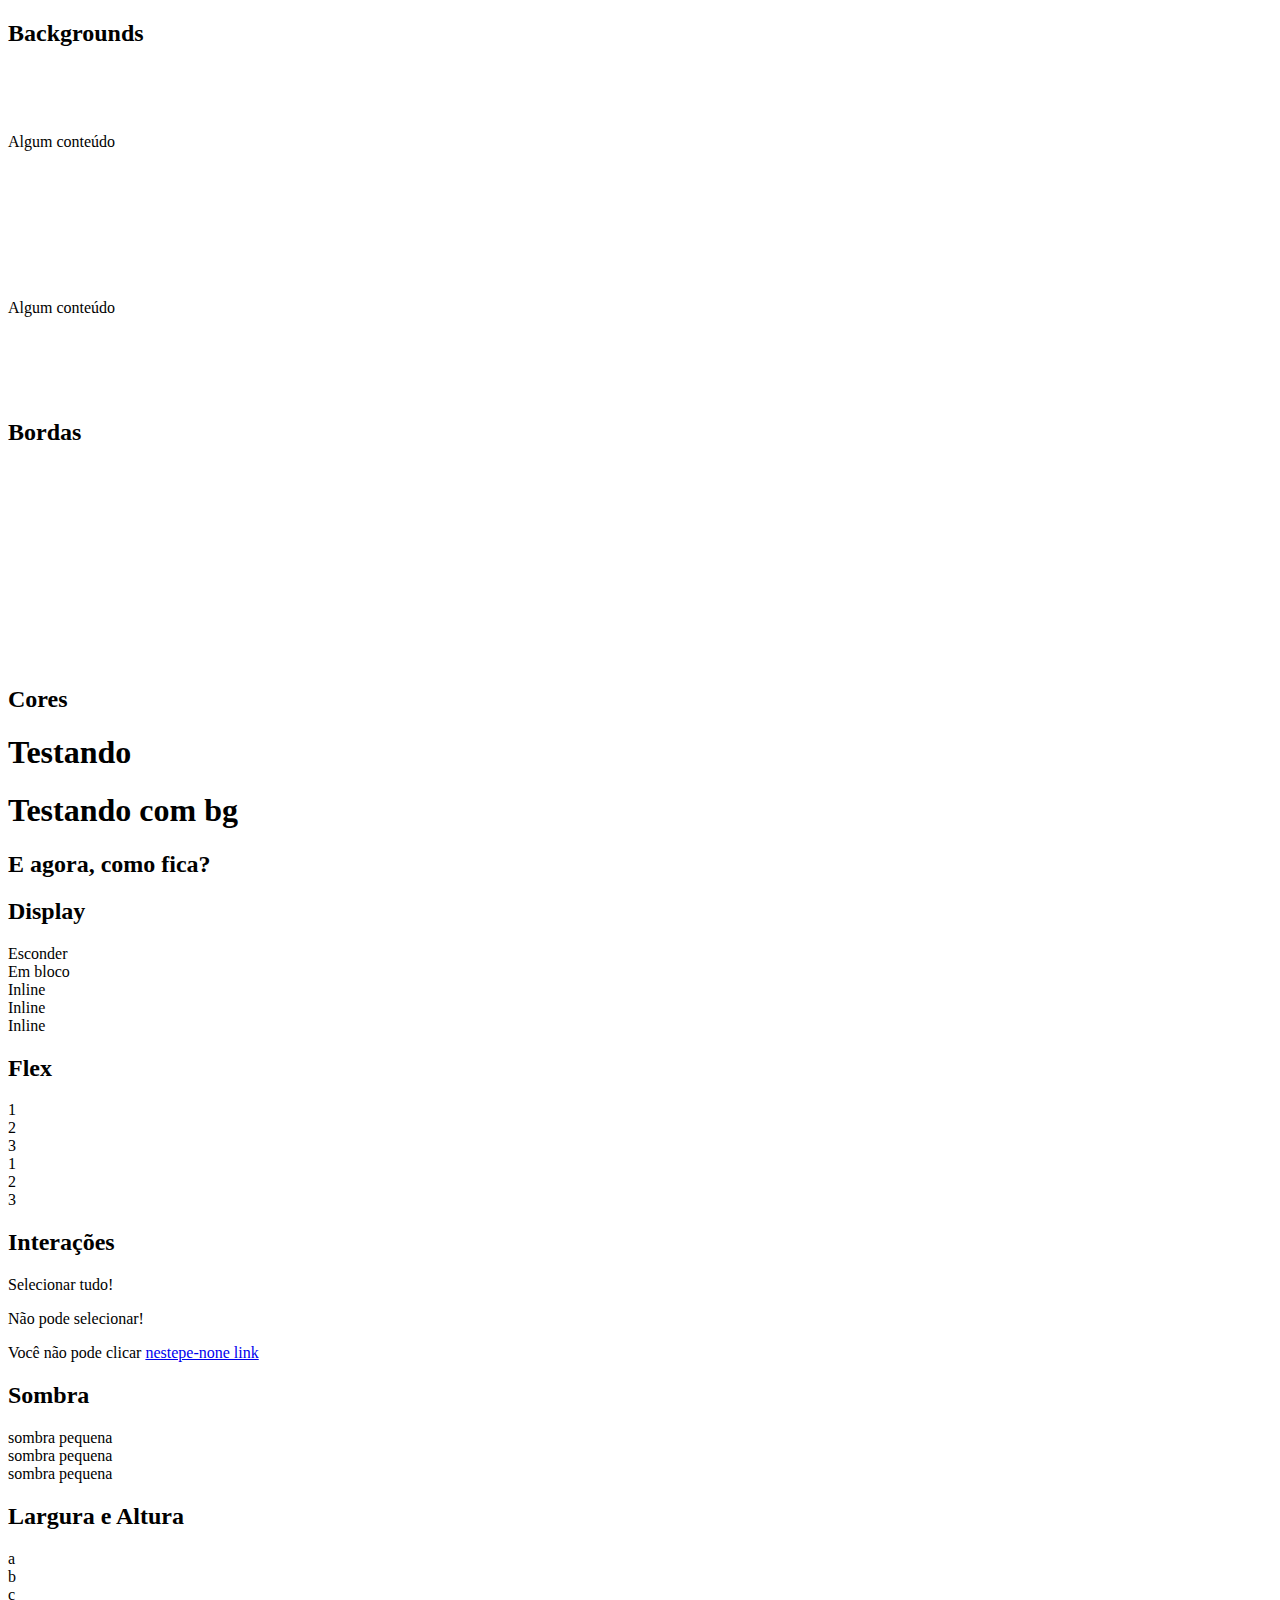
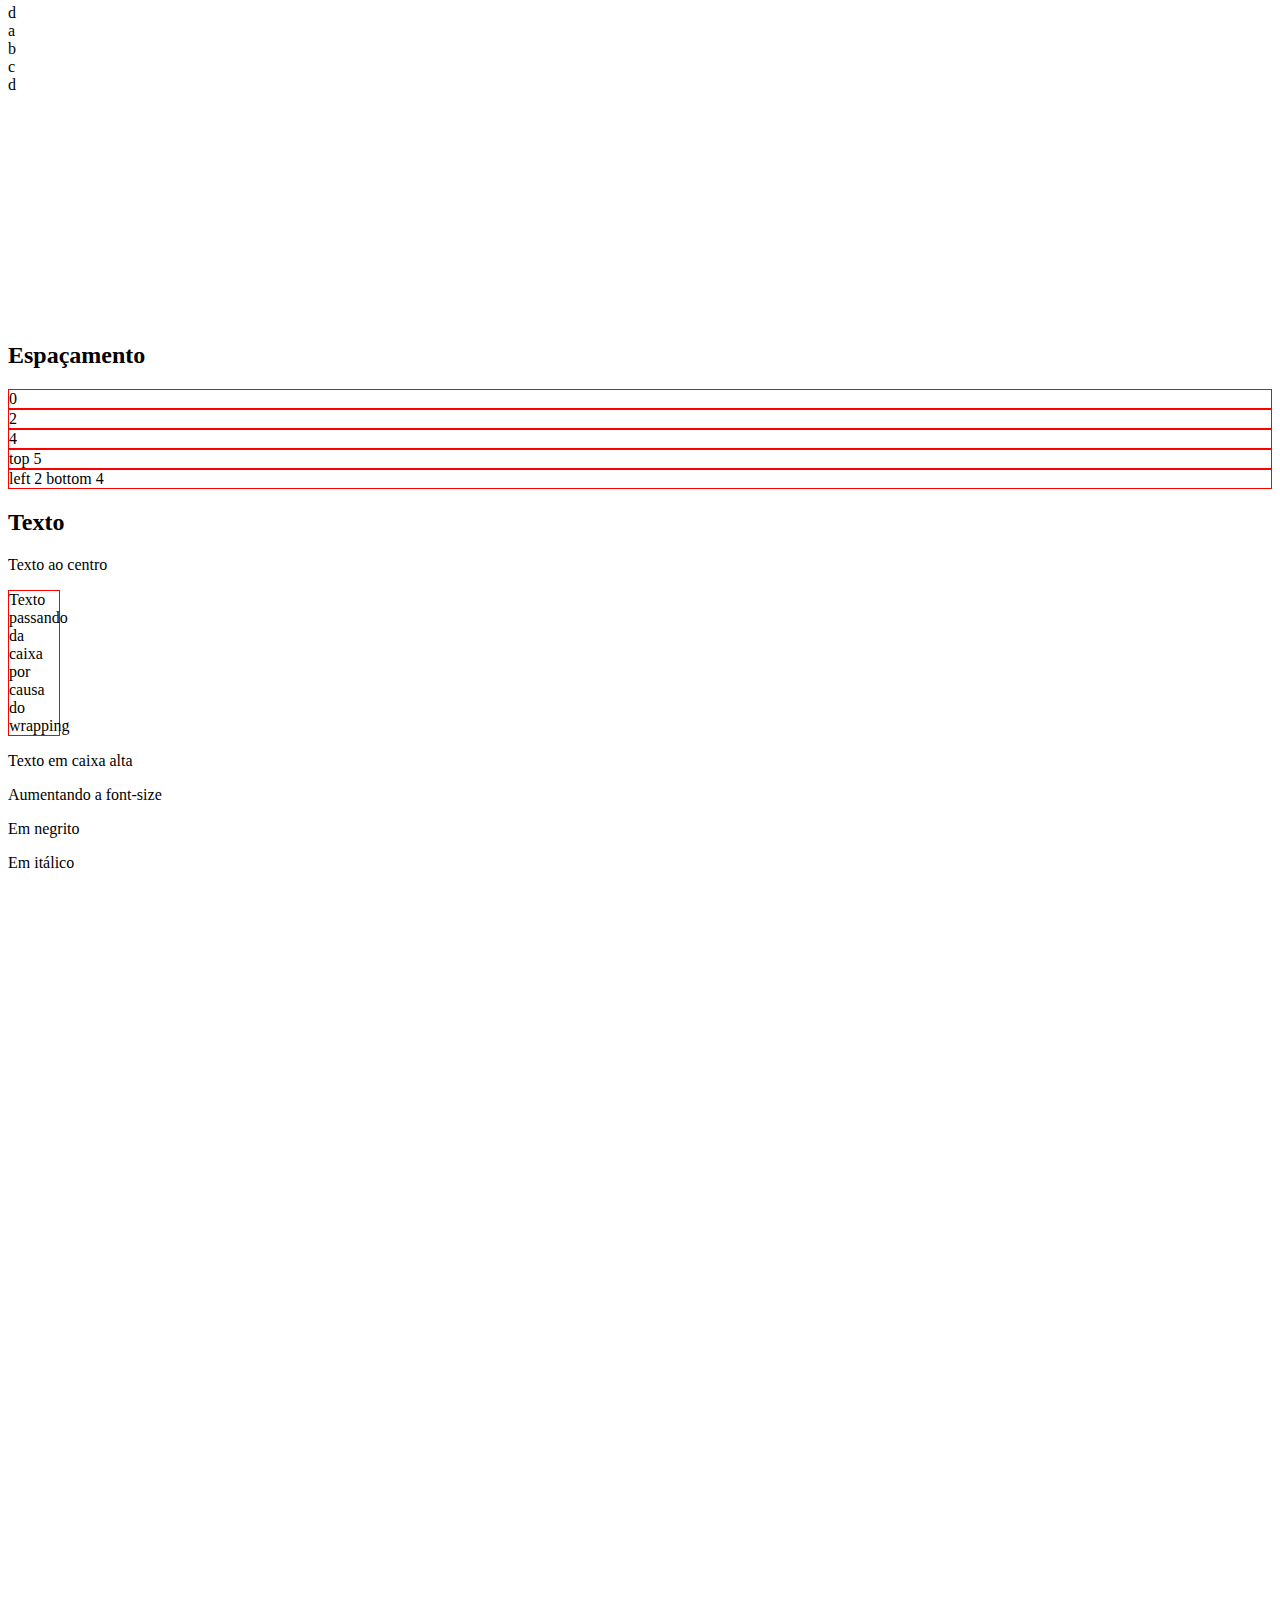
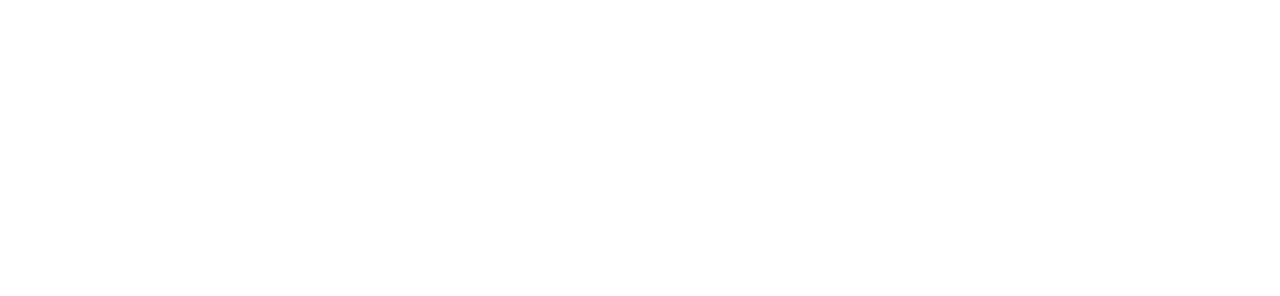
<file: 12_utilities/index.html>
<!DOCTYPE html>
<html lang="en">
  <head>
    <meta charset="UTF-8" />
    <meta http-equiv="X-UA-Compatible" content="IE=edge" />
    <meta name="viewport" content="width=device-width, initial-scale=1.0" />
    <!-- Bootstrap -->
    <link
      href="https://cdn.jsdelivr.net/npm/bootstrap@5.0.1/dist/css/bootstrap.min.css"
      rel="stylesheet"
      integrity="sha384-+0n0xVW2eSR5OomGNYDnhzAbDsOXxcvSN1TPprVMTNDbiYZCxYbOOl7+AMvyTG2x"
      crossorigin="anonymous"
    />
    <!-- CSS -->
    <link rel="stylesheet" href="style.css" />
    <title>Utilities</title>
  </head>
  <body>

    <div class="container">
      <h2>Backgrounds</h2>  
      <!-- BACKGROUNDS -->
      <div class="col-12 mb-3 bg-primary"></div>
      <div class="col-12 mb-3 bg-danger">
        <p>Algum conteúdo</p>
      </div>
      <div class="col-12 mb-3 bg-info"></div>

      <div class="col-12 mb-3 bg-primary bg-gradient"></div>
      <div class="col-12 mb-3 bg-success bg-gradient">
        <p>Algum conteúdo</p>
      </div>
      <div class="col-12 mb-3 bg-dark bg-gradient"></div>

      <!-- BORDAS -->
      <h2>Bordas</h2>
      <div class="col-12 mb-2 border-top border-4 bg-warning"></div>

      <div class="col-12 mb-2 border border-danger border-2 bg-warning"></div>

      <div
        class="col-12 mb-2 border border-success border-3 border-top-0 bg-warning"
      ></div>

      <div
        class="col-12 mb-2 border border-info border-2 rounded-pill bg-warning"
      ></div>

      <!-- CORES -->
      <h2>Cores</h2>
      <h1 class="text-primary">Testando</h1>
      <h1 class="text-primary bg-info">Testando com bg</h1>
      <h2 class="text-danger bg-dark">E agora, como fica?</h2>

      <!-- DISPLAY -->
      <h2>Display</h2>
      <div class="d-none">Esconder</div>
      <span class="d-block bg-info">Em bloco</span>
      <div class="d-inline bg-success text-light">Inline</div>
      <div class="d-inline bg-success text-light">Inline</div>
      <div class="d-inline bg-success text-light">Inline</div>

      <!-- FLEX -->
      <h2>Flex</h2>
      <div class="d-flex justify-content-between mb-4">
        <div class="bg-primary">1</div>
        <div class="bg-primary">2</div>
        <div class="bg-primary">3</div>
      </div>

      <div class="d-flex flex-column mb-4">
        <div class="bg-info">1</div>
        <div class="bg-primary">2</div>
        <div class="bg-info">3</div>
      </div>

      <!-- INTERAÇÕES -->
      <h2>Interações</h2>
      <p class="user-select-all">Selecionar tudo!</p>
      <p class="user-select-none">Não pode selecionar!</p>

      <p>
        Você não pode clicar
        <a href="#" class="">nestepe-none link</a>
      </p>

      <!-- SOMBRA -->
      <h2>Sombra</h2>
      <div class="mb-4 shadow-sm">sombra pequena</div>
      <div class="mb-4 shadow">sombra pequena</div>
      <div class="mb-4 shadow-lg">sombra pequena</div>

      <!-- LARGURA E ALTURA -->
      <h2>Largura e Altura</h2>
      <div class="w-25 bg-primary">a</div>
      <div class="w-50 bg-info">b</div>
      <div class="w-75 bg-primary">c</div>
      <div class="w-100 bg-info">d</div>

      <div class="container altura mt-4 mb-4">
        <div class="row h-100">
          <div class="col-3 h-25 bg-primary">a</div>
          <div class="col-3 h-50 bg-info">b</div>
          <div class="col-3 h-75 bg-primary">c</div>
          <div class="col-3 h-100 bg-info">d</div>
        </div>
      </div>

      <!-- ESPAÇAMENTO -->
      <h2>Espaçamento</h2>
      <div class="p-0 m-0 box">0</div>
      <div class="p-2 m-2 box">2</div>
      <div class="p-4 m-4 box">4</div>
      <div class="pt-5 mt-5 box">top 5</div>
      <div class="pl-2 pb-4 ml-2 mb-4 box">left 2 bottom 4</div>

      <!-- TEXTO -->
      <h2>Texto</h2>
      <p class="text-center">Texto ao centro</p>
      <div class="text-nowrap box-com-wrap">
        Texto passando da caixa por causa do wrapping
      </div>
      <p class="text-uppercase">Texto em caixa alta</p>
      <p class="fs-1">Aumentando a font-size</p>
      <p class="fw-bold">Em negrito</p>
      <p class="fst-italic">Em itálico</p>
    </div>

  </body>
</html>
</file>
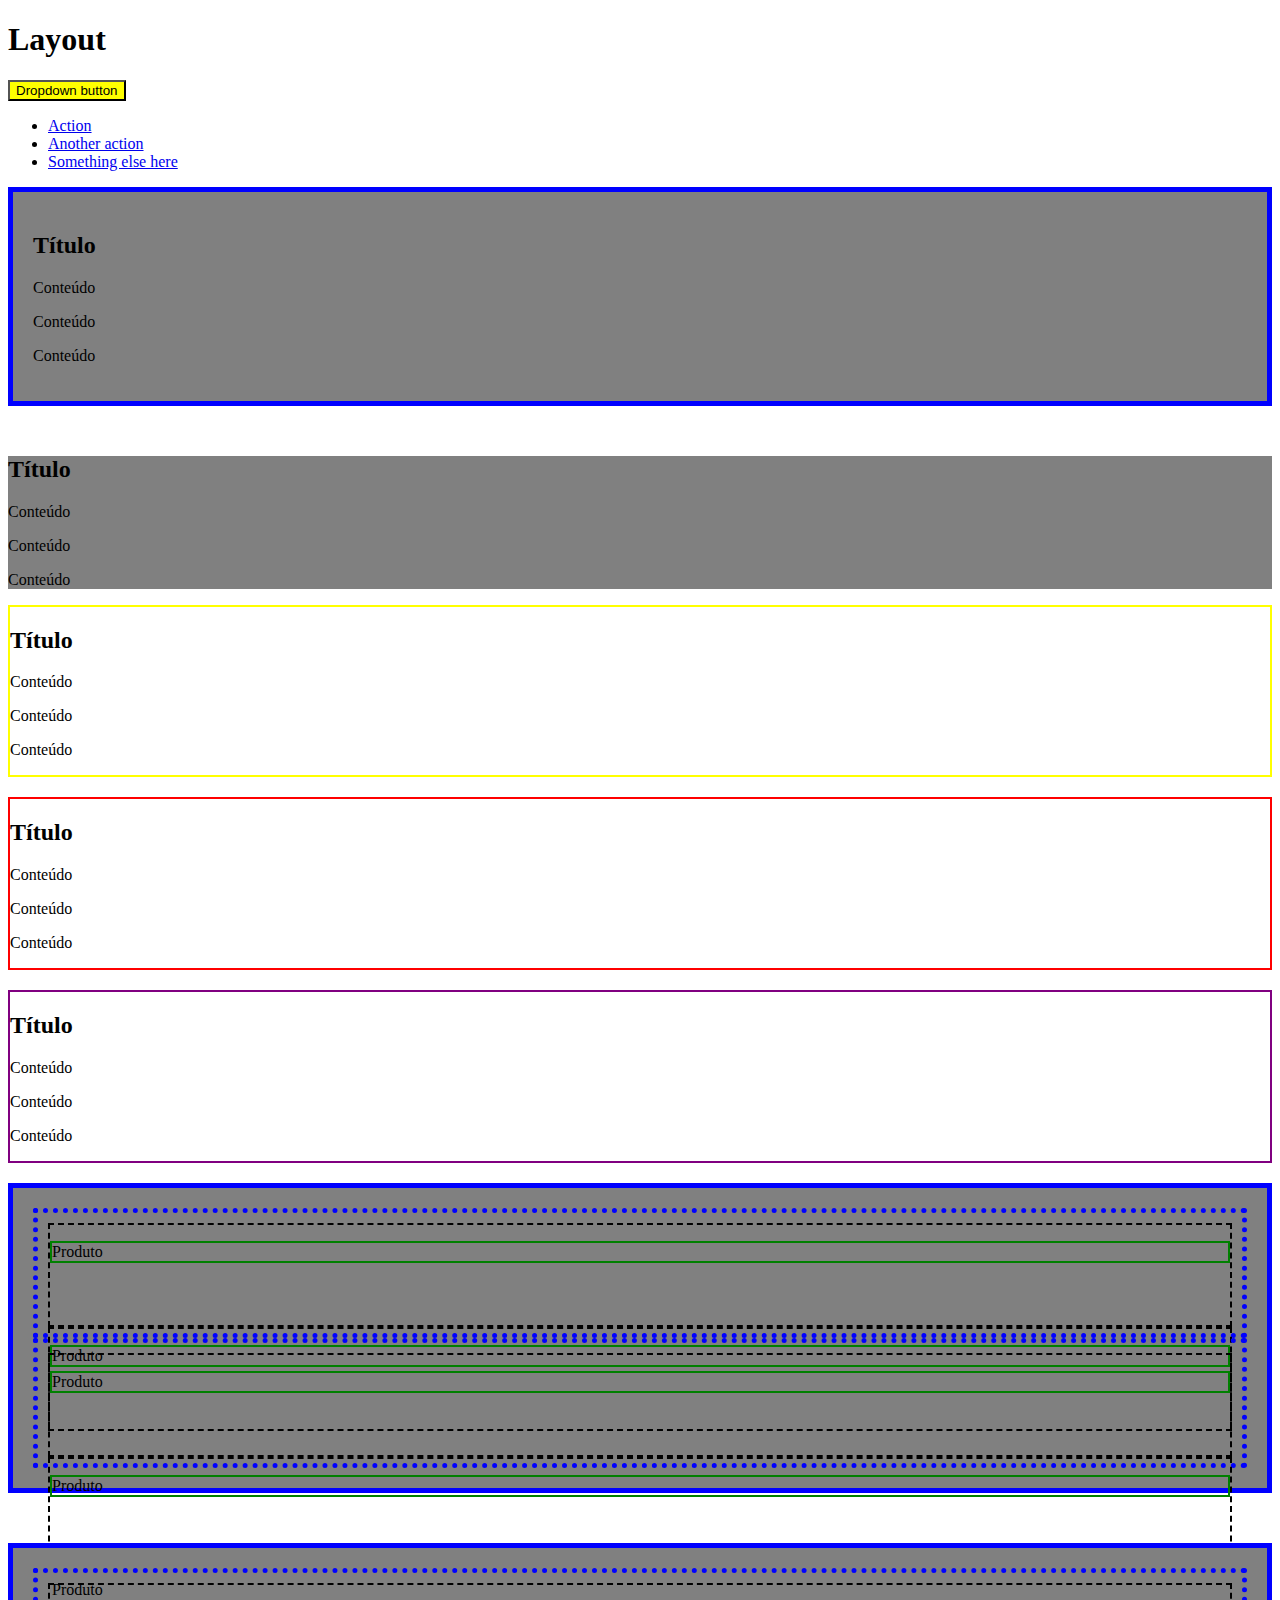
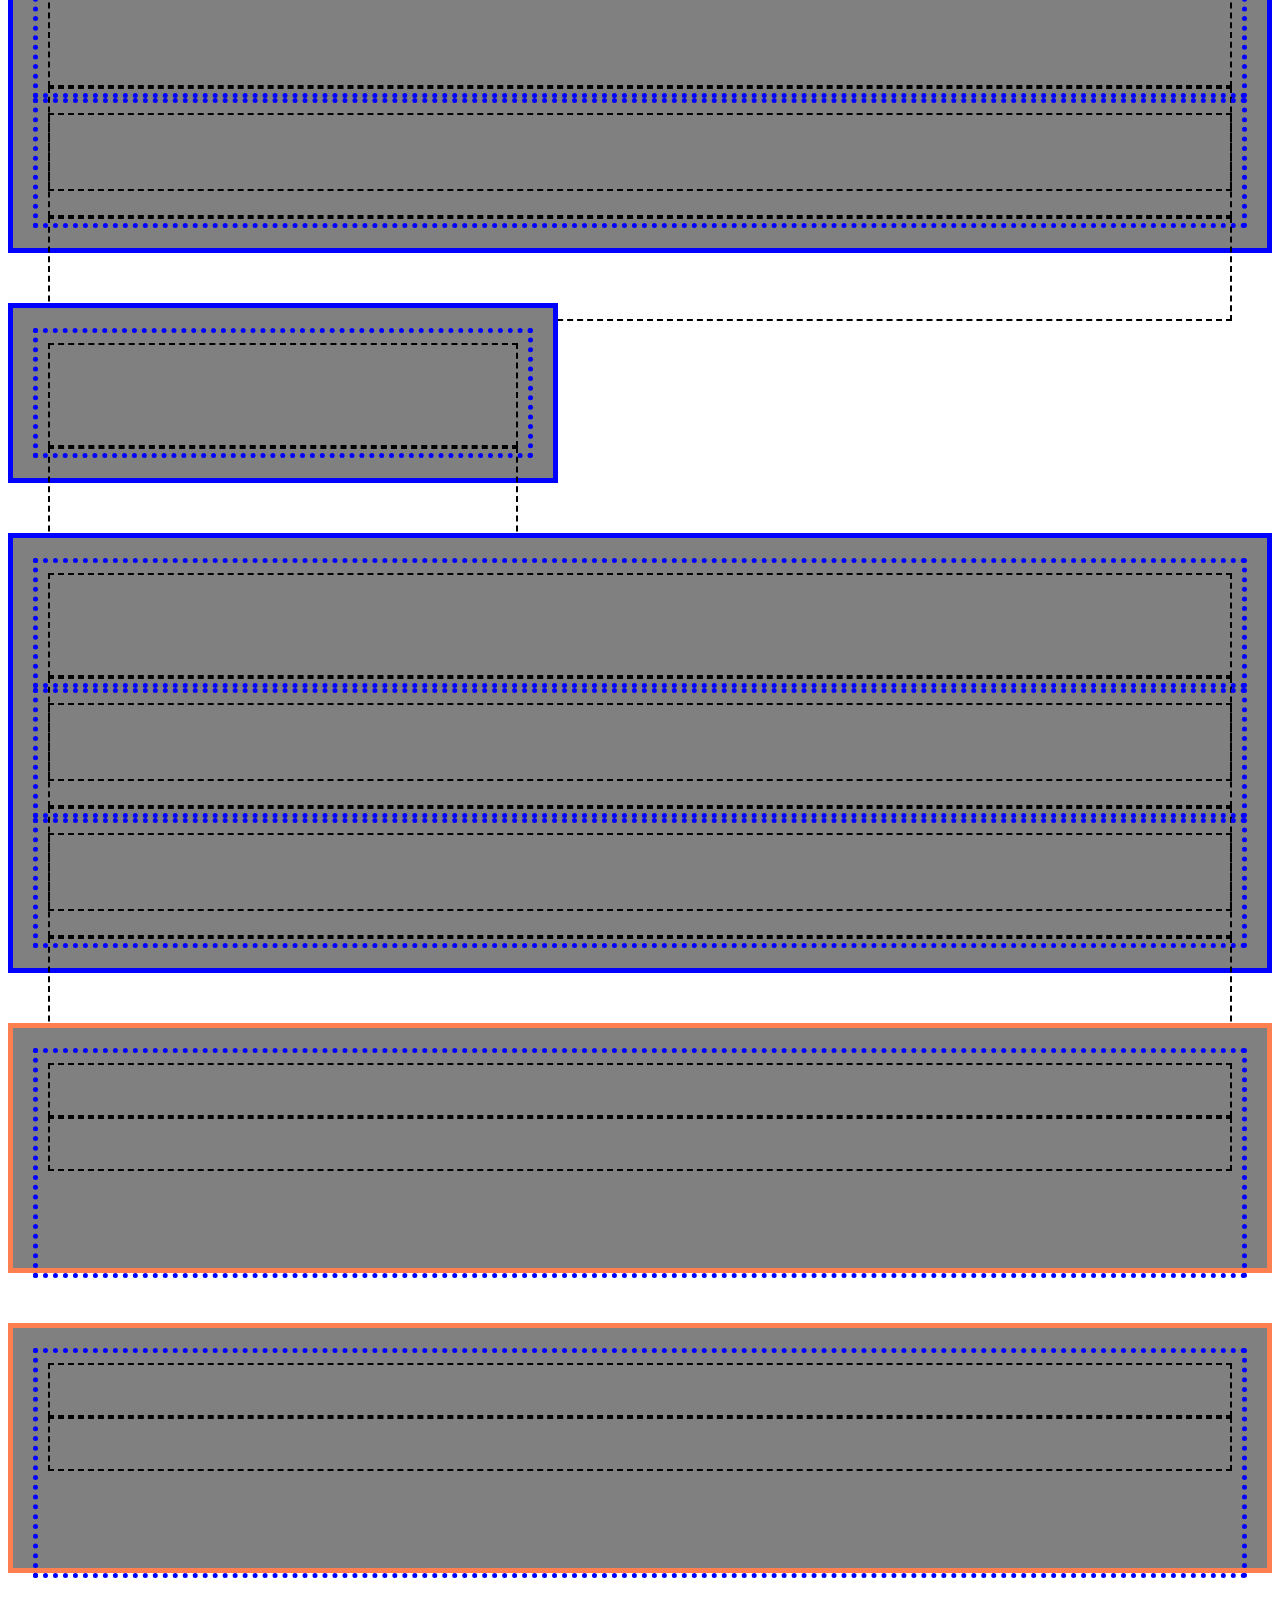
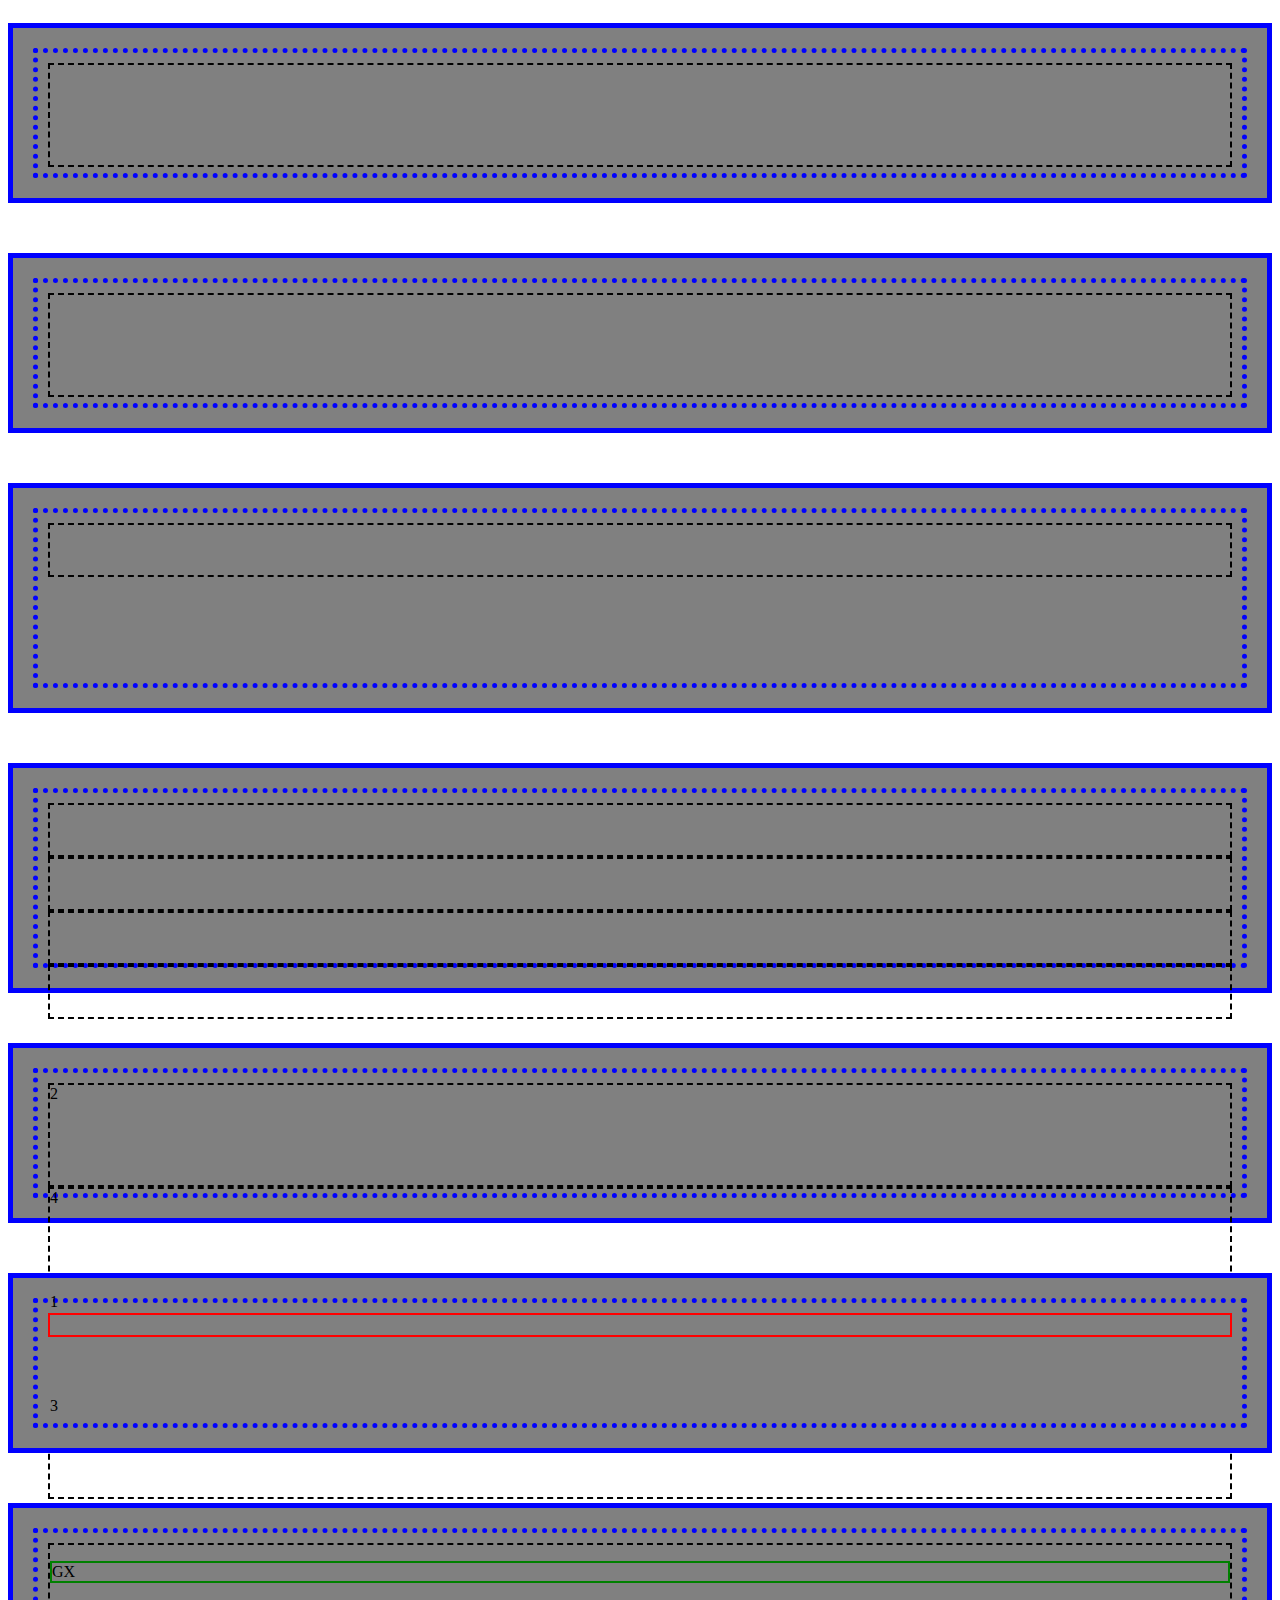
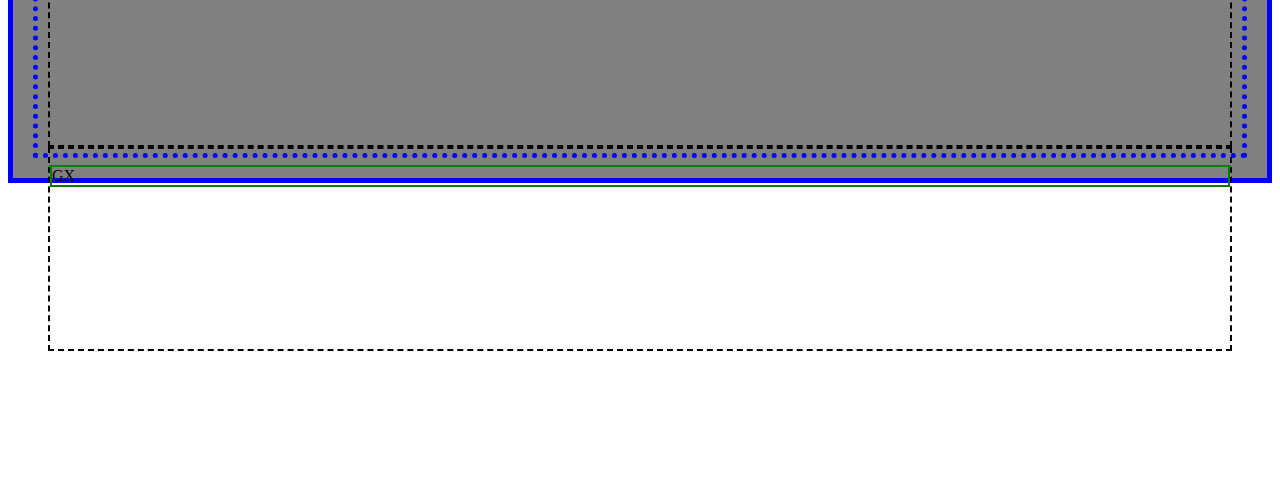
<file: 3_layout/index.html>
<!DOCTYPE html>
<html lang="en">
<head>
    <meta charset="UTF-8">
    <meta http-equiv="X-UA-Compatible" content="IE=edge">
    <meta name="viewport" content="width=device-width, initial-scale=1.0">
    <!-- CSS -->
    <link href="https://cdn.jsdelivr.net/npm/bootstrap@5.3.0-alpha1/dist/css/bootstrap.min.css" rel="stylesheet" integrity="sha384-GLhlTQ8iRABdZLl6O3oVMWSktQOp6b7In1Zl3/Jr59b6EGGoI1aFkw7cmDA6j6gD" crossorigin="anonymous">
    <link rel="stylesheet" href="style.css">
    <title>Layout</title>
</head>
<body>
    <h1>Layout</h1>
    <div class="dropdown">
        <button class="btn btn-secondary dropdown-toggle" type="button" data-bs-toggle="dropdown" aria-expanded="false">
          Dropdown button
        </button>
        <ul class="dropdown-menu">
          <li><a class="dropdown-item" href="#">Action</a></li>
          <li><a class="dropdown-item" href="#">Another action</a></li>
          <li><a class="dropdown-item" href="#">Something else here</a></li>
        </ul>
    </div>

      <!-- Container -->
    <div class="container">
        <h2>Título</h2>
        <p>Conteúdo</p>
        <p>Conteúdo</p>
        <p>Conteúdo</p>
    </div>

    <!-- Conatiner Fluid -->
    <div class="container-fluid">
        <h2>Título</h2>
        <p>Conteúdo</p>
        <p>Conteúdo</p>
        <p>Conteúdo</p>
    </div>

    <!-- Container breakpoint -->
    <div class="container-sm">
        <h2>Título</h2>
        <p>Conteúdo</p>
        <p>Conteúdo</p>
        <p>Conteúdo</p>
    </div>

    <div class="container-md">
        <h2>Título</h2>
        <p>Conteúdo</p>
        <p>Conteúdo</p>
        <p>Conteúdo</p>
    </div>

    <div class="container-lg">
        <h2>Título</h2>
        <p>Conteúdo</p>
        <p>Conteúdo</p>
        <p>Conteúdo</p>
    </div>

    <!--  Grid -->
    <div class="container">
        <div class="row">
            <div class="col"><p>Produto</p></div>
            <div class="col"><p>Produto</p></div>
        </div>
        <div class="row">
            <div class="col"><p>Produto</p></div>
            <div class="col"><p>Produto</p></div>
            <div class="col"><p>Produto</p></div>
        </div>
    </div>

    <!-- Tamanho das colunas -->
    <div class="container">
        <div class="row">
            <div class="col-4"></div>
            <div class="col-2"></div>
        </div>
        <div class="row">
            <div class="col-1"></div>
            <div class="col-11"></div>
        </div>
    </div>

    <div class="container" id="largura-limitada">
        <div class="row">
            <div class="col-4"></div>
            <div class="col-4"></div>
            <div class="col-4"></div>
        </div>
    </div>

    <!-- Limitação de colunas -->
    <div class="container">
        <div class="row row-cols-2">
            <div class="col"></div>
            <div class="col"></div>
       <!-- <div class="col"></div>
            <div class="col"></div>
            <div class="col"></div>
            <div class="col"></div> -->
        </div>

        <div class="row row-cols-3">
            <div class="col"></div>
            <div class="col"></div>
        </div>

        <div class="row row-cols-2">
            <div class="col"></div>
            <div class="col"></div>
            <div class="col"></div>
        </div>
    </div>

    <!-- Alinhamento vertical -->
    <div class="container vertical">
        <div class="row align-items-end">
            <div class="col-6"></div>
            <div class="col-6"></div>
        </div>
    </div>

    <div class="container vertical">
        <div class="row align-items-center">
            <div class="col-6"></div>
            <div class="col-6"></div>
        </div>
    </div>

    <!-- Alinhamento horizontal -->
    <div class="container">
        <div class="row justify-content-center">
            <div class="col-3"></div>
        </div>
    </div>

    <div class="container">
        <div class="row justify-content-end">
            <div class="col-3"></div>
        </div>
    </div>

    <div class="container" id="horizontal">
        <div class="row justify-content-center align-items-end">
            <div class="col-3"></div>
        </div>
    </div>

    <!-- Alinhamento de itens individualmente -->
    <div class="container" id="horizontal">
        <div class="row">
            <div class="col-3 align-self-center"></div>
            <div class="col-3 align-self-end"></div>
            <div class="col-3"></div>
            <div class="col-3 align-self-center"></div>
        </div>
    </div>

    <!-- Ordem dos itens -->
    <div class="container">
        <div class="row">
            <div class="col-3 order-2">2</div>
            <div class="col-3 order-4">4</div>
            <div class="col-3 order-1">1</div>
            <div class="col-3 order-3">3</div>
        </div>
    </div>

    <!-- Offset de colunas -->
    <div class="container" id="offset">
        <div class="row">
            <div class="col-md-3 offset-md-6"></div>
        </div>
    </div>

    <!-- Gutters -->
    <div class="container" id="gutter">
        <div class="row gx-5 gy-1">
            <div class="col">
                <p>GX</p>
            </div>
            <div class="col">
                <p>GX</p>
            </div>
        </div>
    </div>

</body>
</html>
</file>
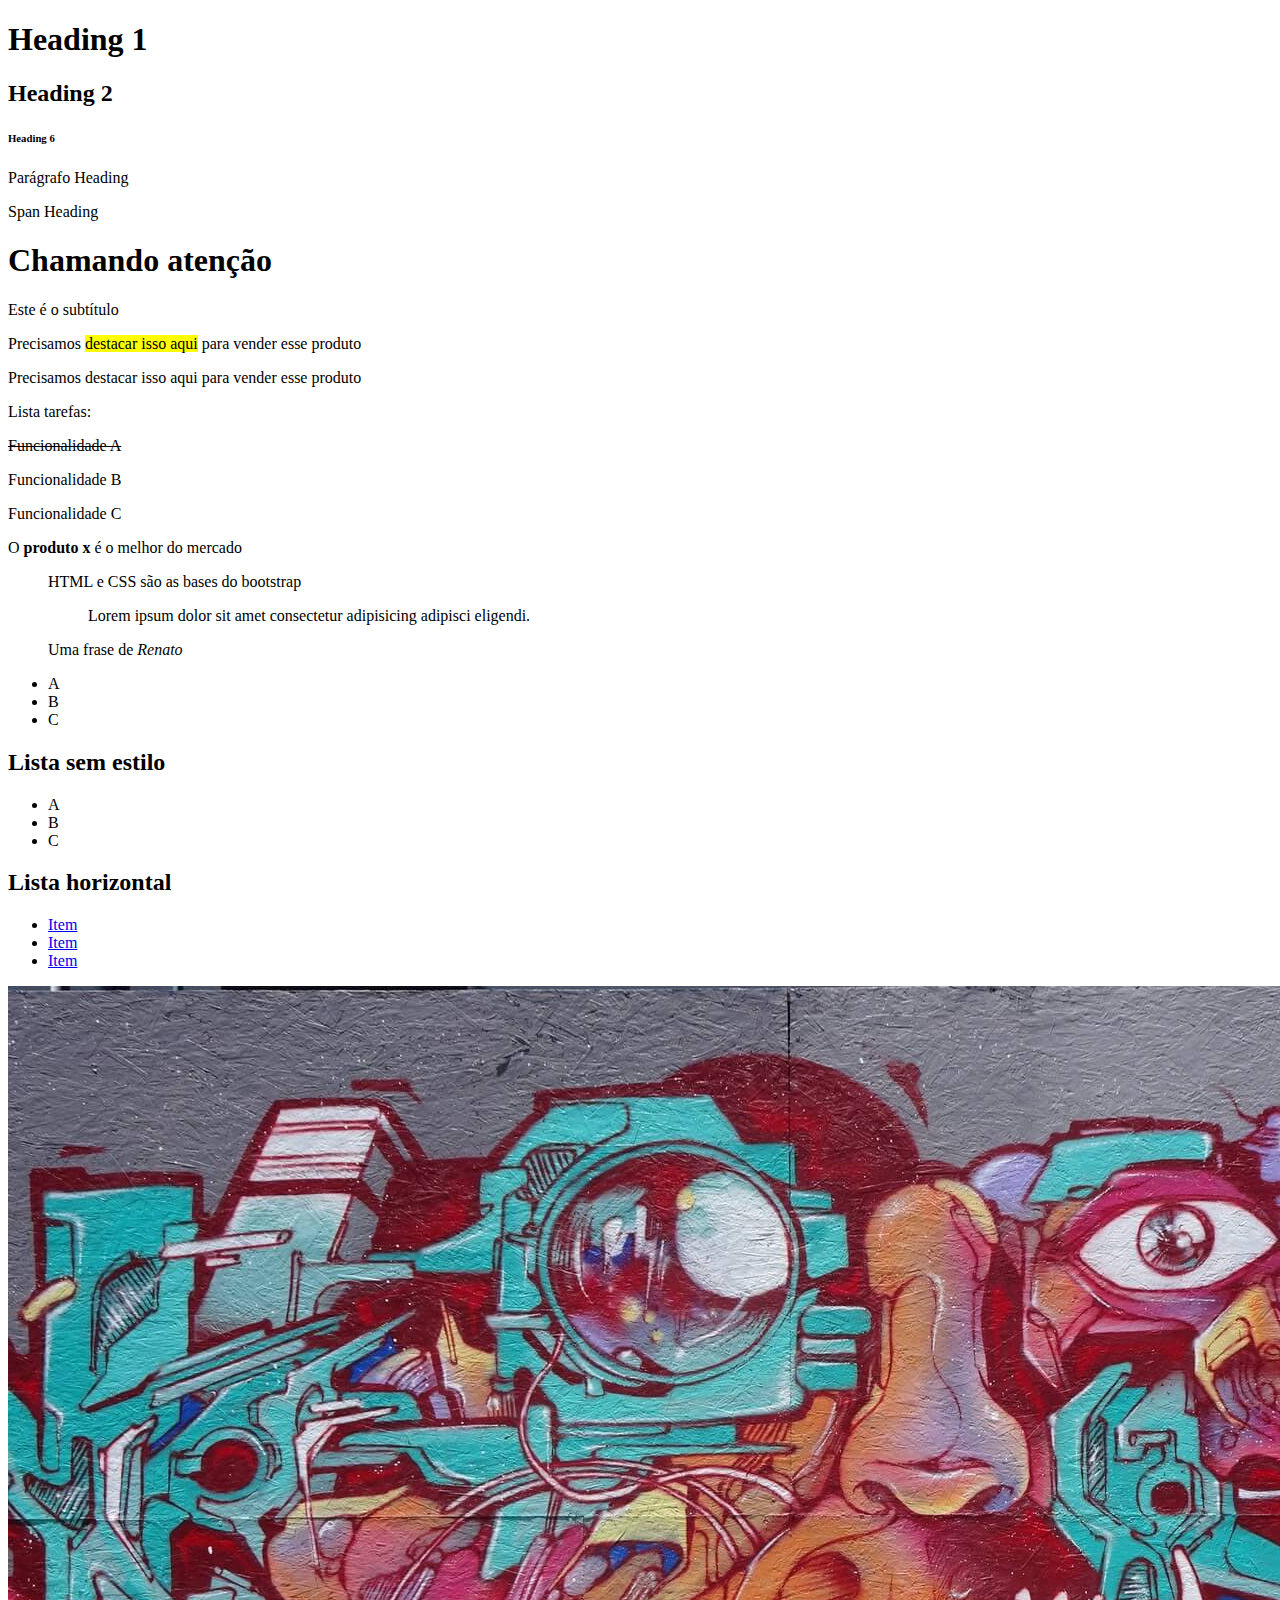
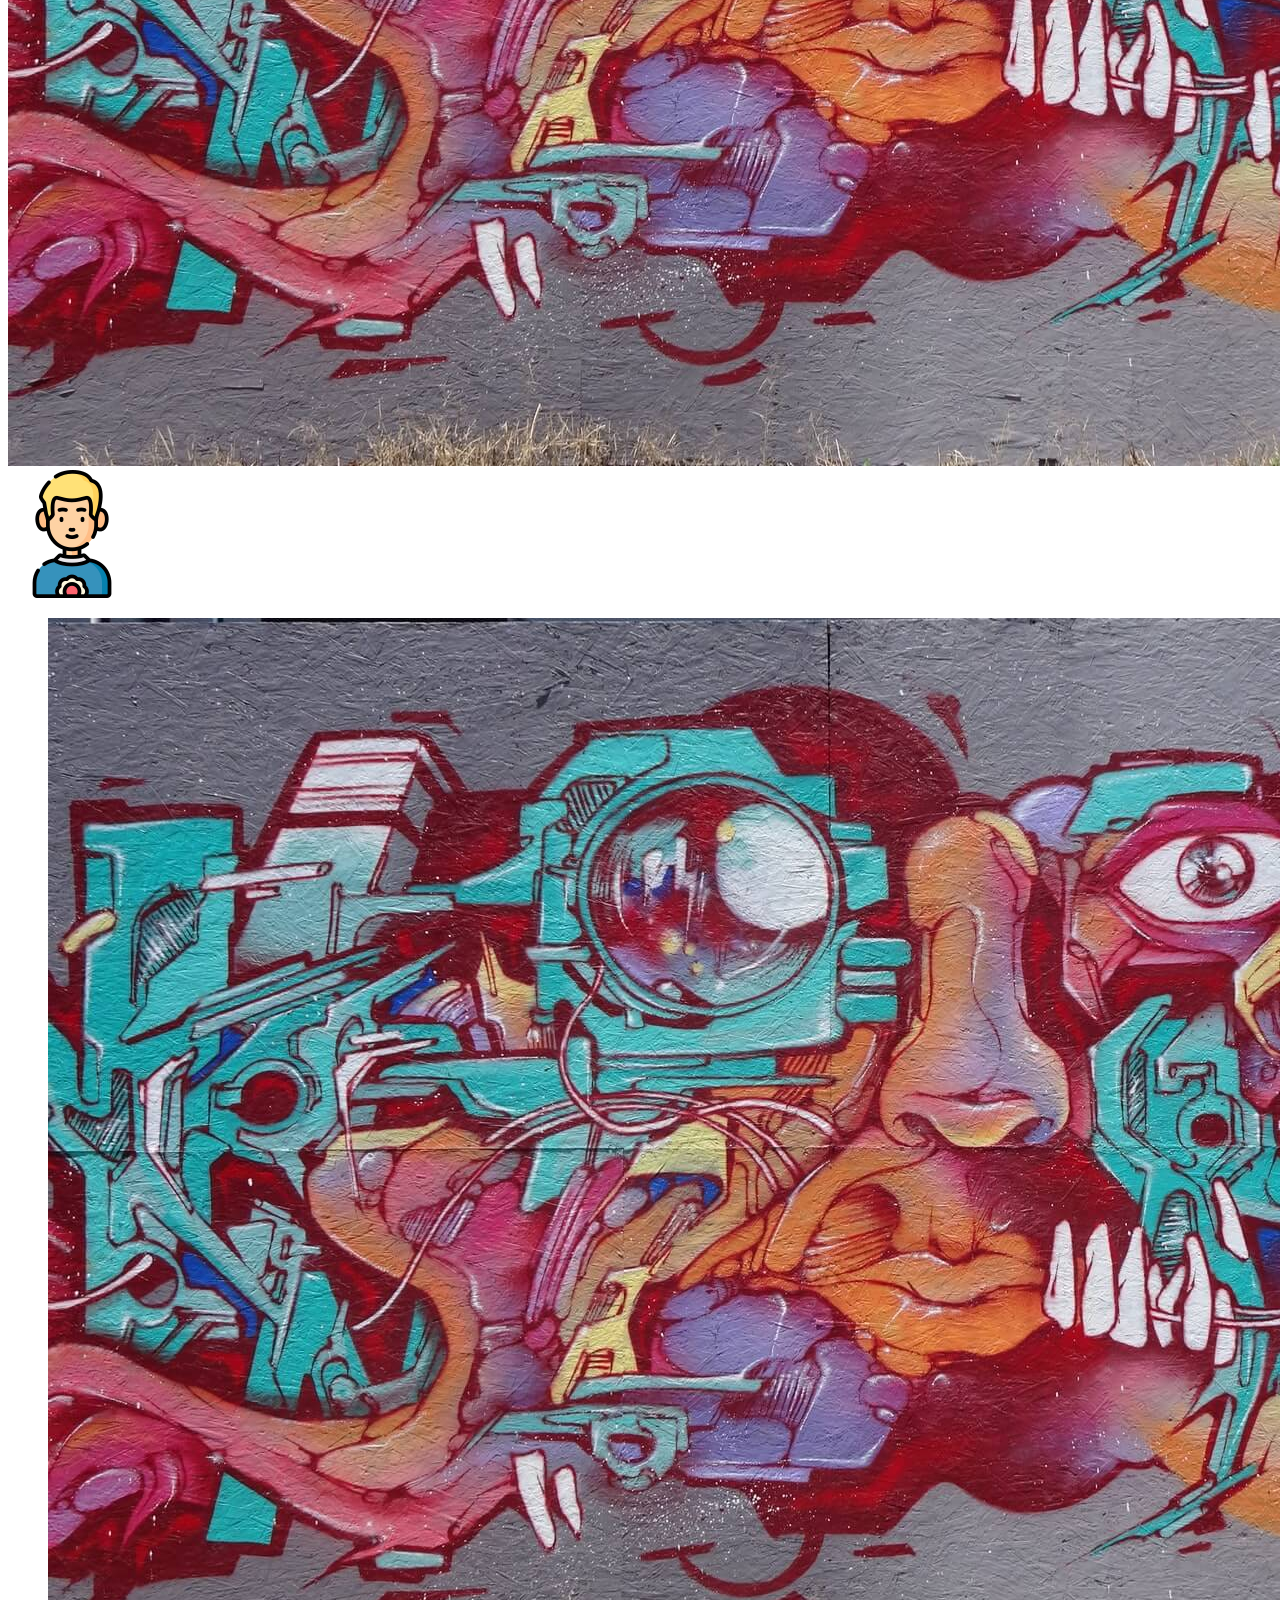
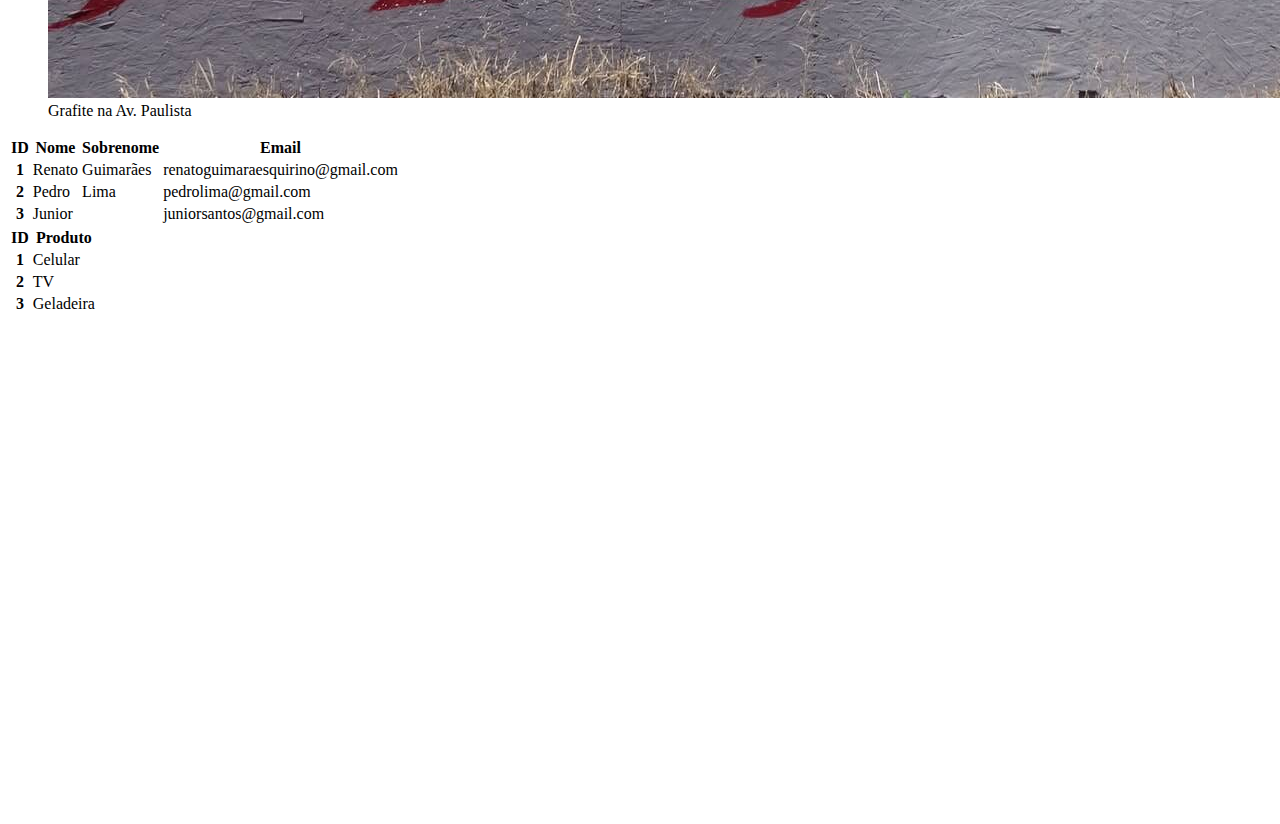
<file: 6_conteudos/index.html>
<!DOCTYPE html>
<html lang="en">
<head>
    <meta charset="UTF-8">
    <meta http-equiv="X-UA-Compatible" content="IE=edge">
    <meta name="viewport" content="width=device-width, initial-scale=1.0">
    <link rel="stylesheet" href="css/style.css">
    <link href="https://cdn.jsdelivr.net/npm/bootstrap@5.3.0-alpha1/dist/css/bootstrap.min.css" rel="stylesheet" integrity="sha384-GLhlTQ8iRABdZLl6O3oVMWSktQOp6b7In1Zl3/Jr59b6EGGoI1aFkw7cmDA6j6gD" crossorigin="anonymous">
    <title>Conteúdos</title>
    
</head>
<body>
    
    <div class="container">
        <!-- Headings -->
        <h1>Heading 1</h1>
        <h2>Heading 2</h2>
        <h6>Heading 6</h6>
        <p class="h1">Parágrafo Heading</p>
        <span class="h3">Span Heading</span>

        <!-- Display -->
        <h1 class="display-1">Chamando atenção</h1>
        <p class="display-4">Este é o subtítulo</p>

        <!-- Elementos Inline -->
        <p>Precisamos <mark>destacar isso aqui</mark> para vender esse produto</p>
        <p>Precisamos <span class="mark">destacar isso aqui</span> para vender esse produto</p>

        <p>Lista tarefas:</p>
        <p><del>Funcionalidade A</del></p>
        <p><span class="text-decoration-line-through">Funcionalidade B</span></p>

        <p>Funcionalidade C</p>

        <p>O <strong>produto x</strong> é o melhor do mercado</p>

        <!-- Citações -->
        <blockquote class="blockquote">
            <p>HTML e CSS são as bases do bootstrap</p>
        </blockquote>

        <figure>
            <blockquote class="blockquote">Lorem ipsum dolor sit amet consectetur adipisicing adipisci eligendi.
            </blockquote>
            <figcaption class="blockquote-footer">
                Uma frase de <cite title="Renato">Renato</cite>
            </figcaption>
        </figure>

        <!-- Listas -->

        <ul>
            <li>A</li>
            <li>B</li>
            <li>C</li>
        </ul>

        <h2>Lista sem estilo</h2>
        <ul class="list-unstyled">
            <li>A</li>
            <li>B</li>
            <li>C</li>
        </ul>

        <h2>Lista horizontal</h2>
        <ul class="list-inline">
            <li class="list-inline-item">
                <a href="#">Item</a> 
            </li>
            <li class="list-inline-item">
                <a href="#">Item</a> 
            </li>
            <li class="list-inline-item">
                <a href="#">Item</a> 
            </li>
        </ul>

        <!-- Imagens -->
        <div class="col-md-4 m-4">
            <img src="img/g_1.jpg" alt="" class="img-fluid">
        </div>

        <!-- Thumbnails -->
        <div class="col-md-4 m-4">
            <img src="img/avatar.png" alt="" class="img-thumbnail">
        </div>
    
        <!-- Figure -->
        <div class="col-md-5 m-4">
            <figure class="figure">
                <img src="img/g_1.jpg" alt="" class="figure img-fluid rounded">
                <figcaption class="figure-caption">Grafite na Av. Paulista</figcaption>
            </figure>
        </div>

        <!-- Tabelas -->
        <div class="col-6">
            <table class="table m-4">
                <thead>
                    <th scope="col">ID</th>
                    <th scope="col">Nome</th>
                    <th scope="col">Sobrenome</th>
                    <th scope="col">Email</th>
                </thead>
                <tbody>
                    <tr>
                        <th scope="row">1</th>
                        <td>Renato</td>
                        <td>Guimarães</td>
                        <td>renatoguimaraesquirino@gmail.com</td>
                    </tr>
                    <tr>
                        <th scope="row">2</th>
                        <td>Pedro</td>
                        <td>Lima</td>
                        <td>pedrolima@gmail.com</td>
                    </tr>
                    <tr>
                        <th scope="row">3</th>
                        <td colspan="2">Junior</td>
                        <td>juniorsantos@gmail.com</td>
                    </tr>
                </tbody>
            </table>
        </div>

        <div class="col-6 m-4">
            <table class="table table-dark table-striped">
                <thead>
                    <tr>
                        <th scope="rol">ID</th>
                        <th scope="rol">Produto</th>
                    </tr>
                </thead>
                <tbody>
                    <tr>
                        <th scope="row">1</th>
                        <td>Celular</td>
                    </tr>
                    <tr>
                        <th scope="row">2</th>
                        <td>TV</td>
                    </tr>
                    <tr>
                        <th scope="row">3</th>
                        <td>Geladeira</td>
                    </tr>
                </tbody>
            </table>
        </div>

    </div>

</body>
</html>
</file>
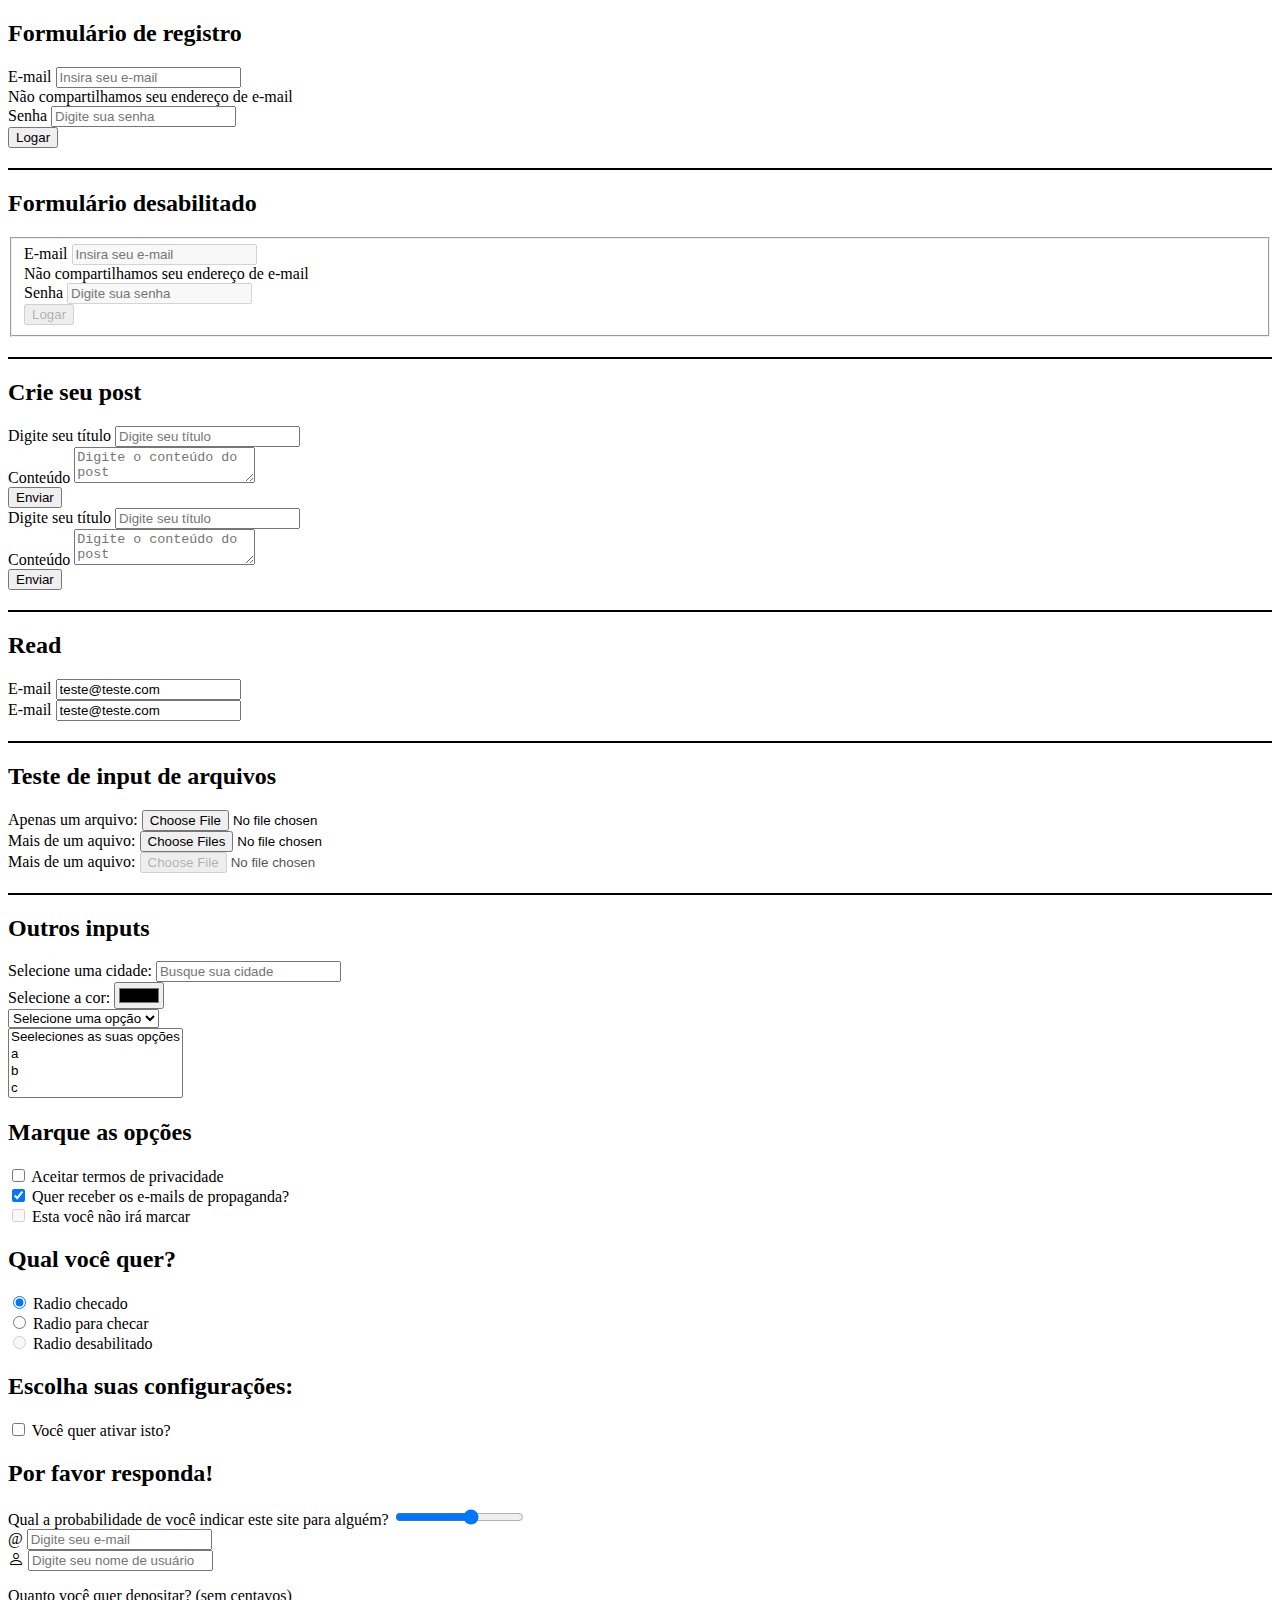
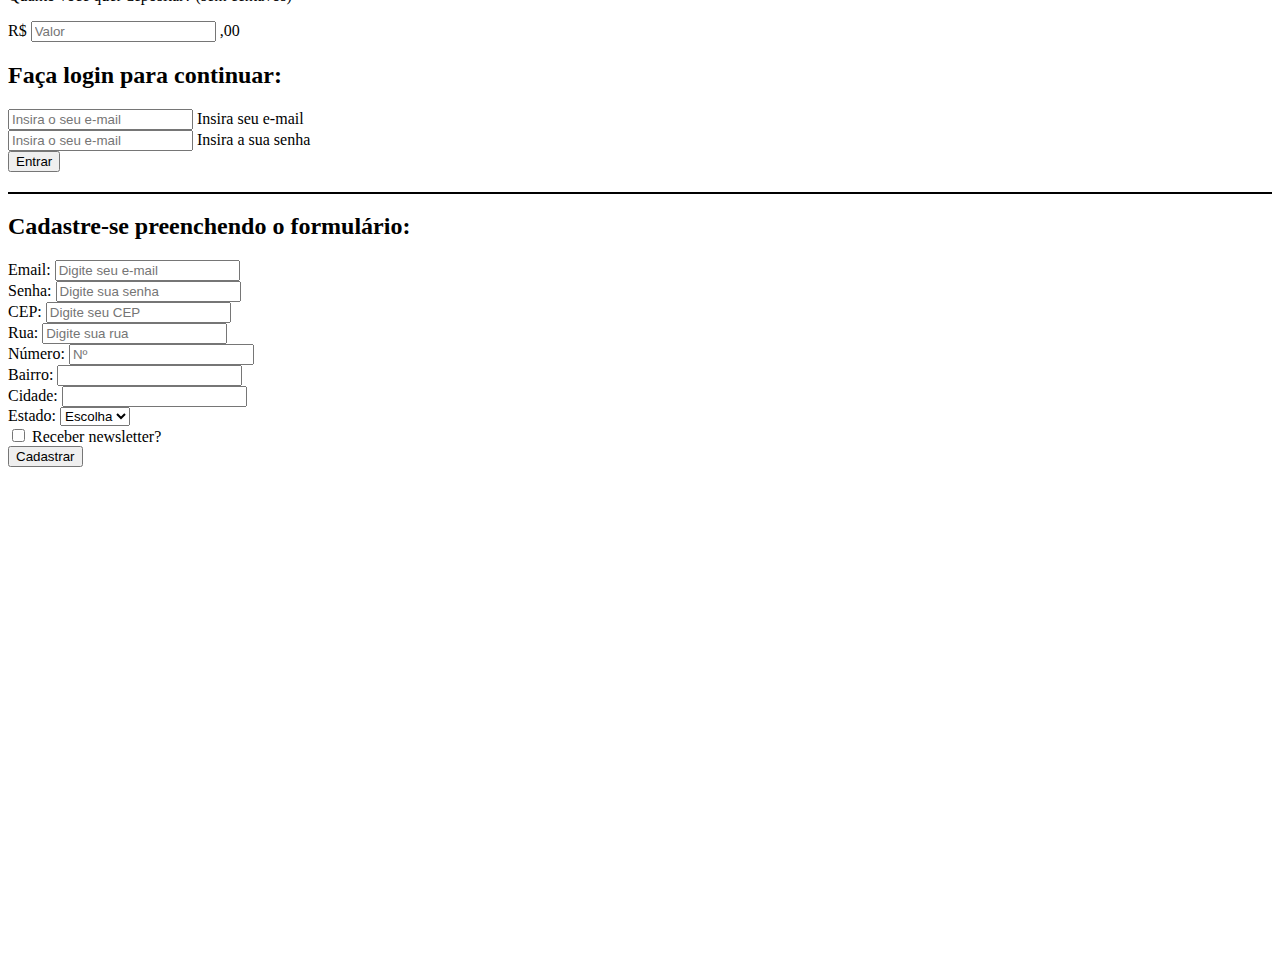
<file: 7_formulario/index.html>
<!DOCTYPE html>
<html lang="en">
<head>
    <meta charset="UTF-8">
    <meta http-equiv="X-UA-Compatible" content="IE=edge">
    <meta name="viewport" content="width=device-width, initial-scale=1.0">
    <link href="https://cdn.jsdelivr.net/npm/bootstrap@5.3.0-alpha1/dist/css/bootstrap.min.css" rel="stylesheet" integrity="sha384-GLhlTQ8iRABdZLl6O3oVMWSktQOp6b7In1Zl3/Jr59b6EGGoI1aFkw7cmDA6j6gD" crossorigin="anonymous">
    <link rel="stylesheet" href="style.css">
    <link rel="stylesheet" href="https://cdn.jsdelivr.net/npm/bootstrap-icons@1.10.3/font/bootstrap-icons.css">
    <title>Formulário</title>
</head>
<body>
    
    <!-- Criando Formulário -->
    <div class="col-4 m-4">

        <h2>Formulário de registro</h2>
        <form>
            <div class="mb-4"> <!-- mb == marginBottom -->
                <label for="email" class="form-label">E-mail</label>
                <input 
                type="email" 
                class="form-control" 
                name="email" id="email" 
                aria-describedby="emailHelp" placeholder="Insira seu e-mail"
                >
                <div id="emailHelp" class="form-text">
                    Não compartilhamos seu endereço de e-mail
                </div>
            </div>

            <div class="mb-4">
                <label for="password" class="form-label">
                    Senha
                </label>
                <input 
                type="password" 
                name="senha" id="senha"
                class="form-control"
                placeholder="Digite sua senha"
                >
            </div>

            <!-- <input type="submit" value="Logar" class="btn btn-primary"> -->
            <button class="btn btn-primary" type="submit" >Logar</button>
        </form>

    </div>



    <!-- Formulário desabilitado -->
    <div class="col-4 m-4">

        <h2>Formulário desabilitado</h2>
        <form>
            <fieldset disabled>
                <div class="mb-4"> <!-- mb == marginBottom -->
                    <label for="email" class="form-label">E-mail</label>
                    <input
                    type="email"
                    class="form-control"
                    name="email" id="email"
                    aria-describedby="emailHelp" placeholder="Insira seu e-mail"
                    disabled
                    >
                    <div id="emailHelp" class="form-text">
                        Não compartilhamos seu endereço de e-mail
                    </div>
                </div>
                <div class="mb-4">
                    <label for="password" class="form-label">
                        Senha
                    </label>
                    <input
                    type="password"
                    name="senha" id="senha"
                    class="form-control"
                    placeholder="Digite sua senha"
                    >
                </div>
                <!-- <input type="submit" value="Logar" class="btn btn-primary"> -->
                <button class="btn btn-primary" type="submit" >Logar</button>
            </fieldset>
        </form>
    </div>
    
    
    
    <!-- Form Control -->
    <div class="m-4">
        <h2>Crie seu post</h2>
        <form>
            <div class="col-4 mb-4">
                <label for="post" class="form-label">
                    Digite seu título
                </label>
                <input 
                type="text" 
                name="title" id="title"
                class="form-control"
                placeholder="Digite seu título"
                >
            </div>

           <div class="col-4 mb-4">
            <label for="content" class="form-label">
                Conteúdo
            </label>
            <textarea class="form-control" placeholder="Digite o conteúdo do post"></textarea>
           </div> 
           <button type="submit" class="btn btn-success">
            Enviar
           </button>
        </form>

        <form>
            <div class="col-4 mb-4">
                <label for="post" class="form-label">
                    Digite seu título
                </label>
                <input 
                type="text" 
                name="title" id="title"
                class="form-control form-control-sm"
                placeholder="Digite seu título"
                >
            </div>

           <div class="col-4 mb-4">
            <label for="content" class="form-label">
                Conteúdo
            </label>
            <textarea class="form-control form-control-sm" placeholder="Digite o conteúdo do post"></textarea>
           </div> 
           <button type="submit" class="btn btn-success">
            Enviar
           </button>
        </form>
    </div>



    <!-- Read Only -->
    <div class="col-4 m-4">

        <h2>Read</h2>
        <form>
            <div class="mb-4"> <!-- mb == marginBottom -->
                <label for="email" class="form-label">E-mail</label>
                <input 
                type="email" 
                class="form-control" 
                name="email" id="email"
                placeholder="insira seu email"
                readonly 
                value="teste@teste.com"
                >
            </div>

            <div class="mb-4"> <!-- mb == marginBottom -->
                <label for="email" class="form-label">E-mail</label>
                <input 
                type="email" 
                class="form-control-plaintext" 
                name="email" id="email"
                placeholder="insira seu email"
                readonly
                value="teste@teste.com"
                >
            </div>

    </div>



    <!-- Input File -->
    <div class="col-4 m-4">
        <h2>Teste de input de arquivos</h2>
        <form>
            <div class="mb-4">
                <label for="foto" class="form-label">Apenas um arquivo:</label>
                <input type="file" id="file" class="form-control">
            </div>

            <div class="mb-4">
                <label for="fotos" class="form-label">Mais de um aquivo:</label>
                <input type="file" id="files" class="form-control" multiple>
            </div>

            <div class="mb-4">
                <label for="fotos2" class="form-label">Mais de um aquivo:</label>
                <input type="file" id="files2" class="form-control" disabled>
            </div>
        </form>
    </div>



    <!-- Outros elementos -->
    <div class="col-4 m-4">
        <h2>Outros inputs</h2>
        <form class="mb-4">

            <!-- Datalist -->
            <div class="mb-4">
                <label for="cidades" class="form-label">
                    Selecione uma cidade:
                </label>
                <input 
                class="form-control" 
                list="datalistOptions" 
                id="cidades"
                placeholder="Busque sua cidade"
                >
                <datalist id="datalistOptions">
                    <option value="Fortaleza">Fortaleza</option>
                    <option value="Guarabira">Guarabira</option>
                    <option value="São Paulo">São Paulo</option>
                    <option value="Forquilha">Forquilha</option>
                </datalist>
            </div>

            <!-- Cor -->
            <div class="mb-4">
                <label for="cor" class="form-label">Selecione a cor:</label>
                <input type="color" id="cor" class="form-control form-control-color" value="#000" title="Escolha uma cor">
            </div>

            <!-- Select -->
            <div class="mb-4">
                <select name="opcoes" id="opcoes" class="form-select">
                    <option selected>Selecione uma opção</option>
                    <option value="1">a</option>
                    <option value="2">b</option>
                    <option value="3">c</option>
                </select>
            </div>
            <div class="mb-4">
                <select class="form-select" multiple>
                    <option>Seeleciones as suas opções</option>
                    <option value="1">a</option>
                    <option value="2">b</option>
                    <option value="3">c</option>
                </select>
            </div>

            <!-- Checkbox e radio button -->
                <!-- Checkbox -->
            <div class="mb-4">
                <h2>Marque as opções</h2>
                <div class="form-check">
                    <input type="checkbox" id="privacidade" class="form-check-input">
                    <label for="privacidade" class="form-check-label">
                        Aceitar termos de privacidade
                    </label>
                </div>

                <div class="form-check">
                    <input type="checkbox" id="emails" class="form-check-input" checked>
                    <label for="emails" class="form-check-label">
                        Quer receber os e-mails de propaganda?
                    </label>
                </div>

                <div class="form-check">
                    <input type="checkbox" id="desabilitado" class="form-check-input" disabled>
                    <label for="desabilitado" class="form-check-label">
                        Esta você não irá marcar
                    </label>
                </div>

                <!-- Radio -->
                <div class="mb-4">
                    <h2>Qual você quer?</h2>
                    <div class="form-check">
                        <input type="radio" class="form-check-input" id="a" value="a" checked>
                        <label for="a" class="form-check-label">
                            Radio checado
                        </label>
                    </div>
                    <div class="form-check">
                        <input type="radio" class="form-check-input" id="b" value="b">
                        <label for="b" class="form-check-label">
                            Radio para checar
                        </label>
                    </div>
                    <div class="form-check">
                        <input type="radio" class="form-check-input" id="c" value="c" disabled>
                        <label for="c" class="form-check-label">
                            Radio desabilitado
                        </label>
                    </div>
                </div>

            <!-- Switch -->
            <div class="mb-4">
                <h2>Escolha suas configurações:</h2>
                <div class="form-check form-switch">
                    <input type="checkbox" id="flex-switch" class="form-check-input">
                    <label for="flex-switch" class="form-check-label">Você quer ativar isto?</label>
                </div>
            </div>
            </div>

            <!-- Range -->
            <div class="mb-4">
                <h2>Por favor responda!</h2>
                <label for="probabilidade" class="form-label">
                    Qual a probabilidade de você indicar este site para alguém?
                </label>
                <input type="range" class="form-range" min="0" max="5" id="probabilidade">
            </div>

            <!-- Input Groups -->
            <div class="input-group mb-4">
                <span class="input-group-text" id="basic-addon">@</span>
                <input type="email" class="form-control" placeholder="Digite seu e-mail">
            </div>

            <div class="input-group mb-4">
                <span class="input-group-text" id="basic-addon2"><i class="bi bi-person"></i></span>
                <input type="text" class="form-control" placeholder="Digite seu nome de usuário">
            </div>

            <p>Quanto você quer depositar? (sem centavos)</p>
            <div class="input-group mb-4">
                <span class="input-group-text">R$</span>
                <input type="text"class="form-control" placeholder="Valor">
                <span class="input-group-text">,00</span>
            </div>

            <!-- Label flutuante -->
            <h2>Faça login para continuar:</h2>
            <div class="form-floating mb-3">
                <input type="email" id="email" class="form-control" placeholder="Insira o seu e-mail">
                <label for="email">Insira seu e-mail</label>
            </div>

            <div class="form-floating mb-3">
                <input type="password" id="password" class="form-control" placeholder="Insira o seu e-mail">
                <label for="password">Insira a sua senha</label>
            </div>
            <input type="submit" value="Entrar" class="btn btn-primary">

        </form>
    </div>
    
    
    <!-- Layout + Forms -->
  <div class="container col-6 mb-4">
    <h2>Cadastre-se preenchendo o formulário:</h2>
    <form class="row g-3">
      <div class="col-md-6">
        <label for="email" class="form-label">Email:</label>
        <input type="email" class="form-control" id="email" placeholder="Digite seu e-mail">
      </div>
      <div class="col-md-6">
        <label for="password" class="form-label">Senha:</label>
        <input type="password" class="form-control" id="password" placeholder="Digite sua senha">
      </div>
      <div class="col-md-4">
        <label for="cep" class="form-label">CEP:</label>
        <input type="text" class="form-control" id="cep" placeholder="Digite seu CEP">
      </div>
      <div class="col-10">
        <label for="rua" class="form-label">Rua:</label>
        <input type="text" class="form-control" id="rua" placeholder="Digite sua rua">
      </div>
      <div class="col-2">
        <label for="numero" class="form-label">Número:</label>
        <input type="text" class="form-control" id="numero" placeholder="Nº">
      </div>
      <div class="col-md-4">
        <label for="bairro" class="form-label">Bairro:</label>
        <input type="text" class="form-control" id="bairro">
      </div>
      <div class="col-md-4">
        <label for="cidade" class="form-label">Cidade:</label>
        <input type="text" class="form-control" id="cidade">
      </div>
      <div class="col-md-4">
        <label for="estado" class="form-label">Estado:</label>
        <select id="estado" class="form-select">
          <option selected>Escolha</option>
          <option>...</option>
        </select>
      </div>
      <div class="col-12">
        <div class="form-check">
          <input class="form-check-input" type="checkbox" id="newsletter">
          <label class="form-check-label" for="newsletter">
            Receber newsletter?
          </label>
        </div>
      </div>
      <div class="col-12">
        <button type="submit" class="btn btn-primary">Cadastrar</button>
      </div>
    </form>
  </div>

</body>
</html>
</file>
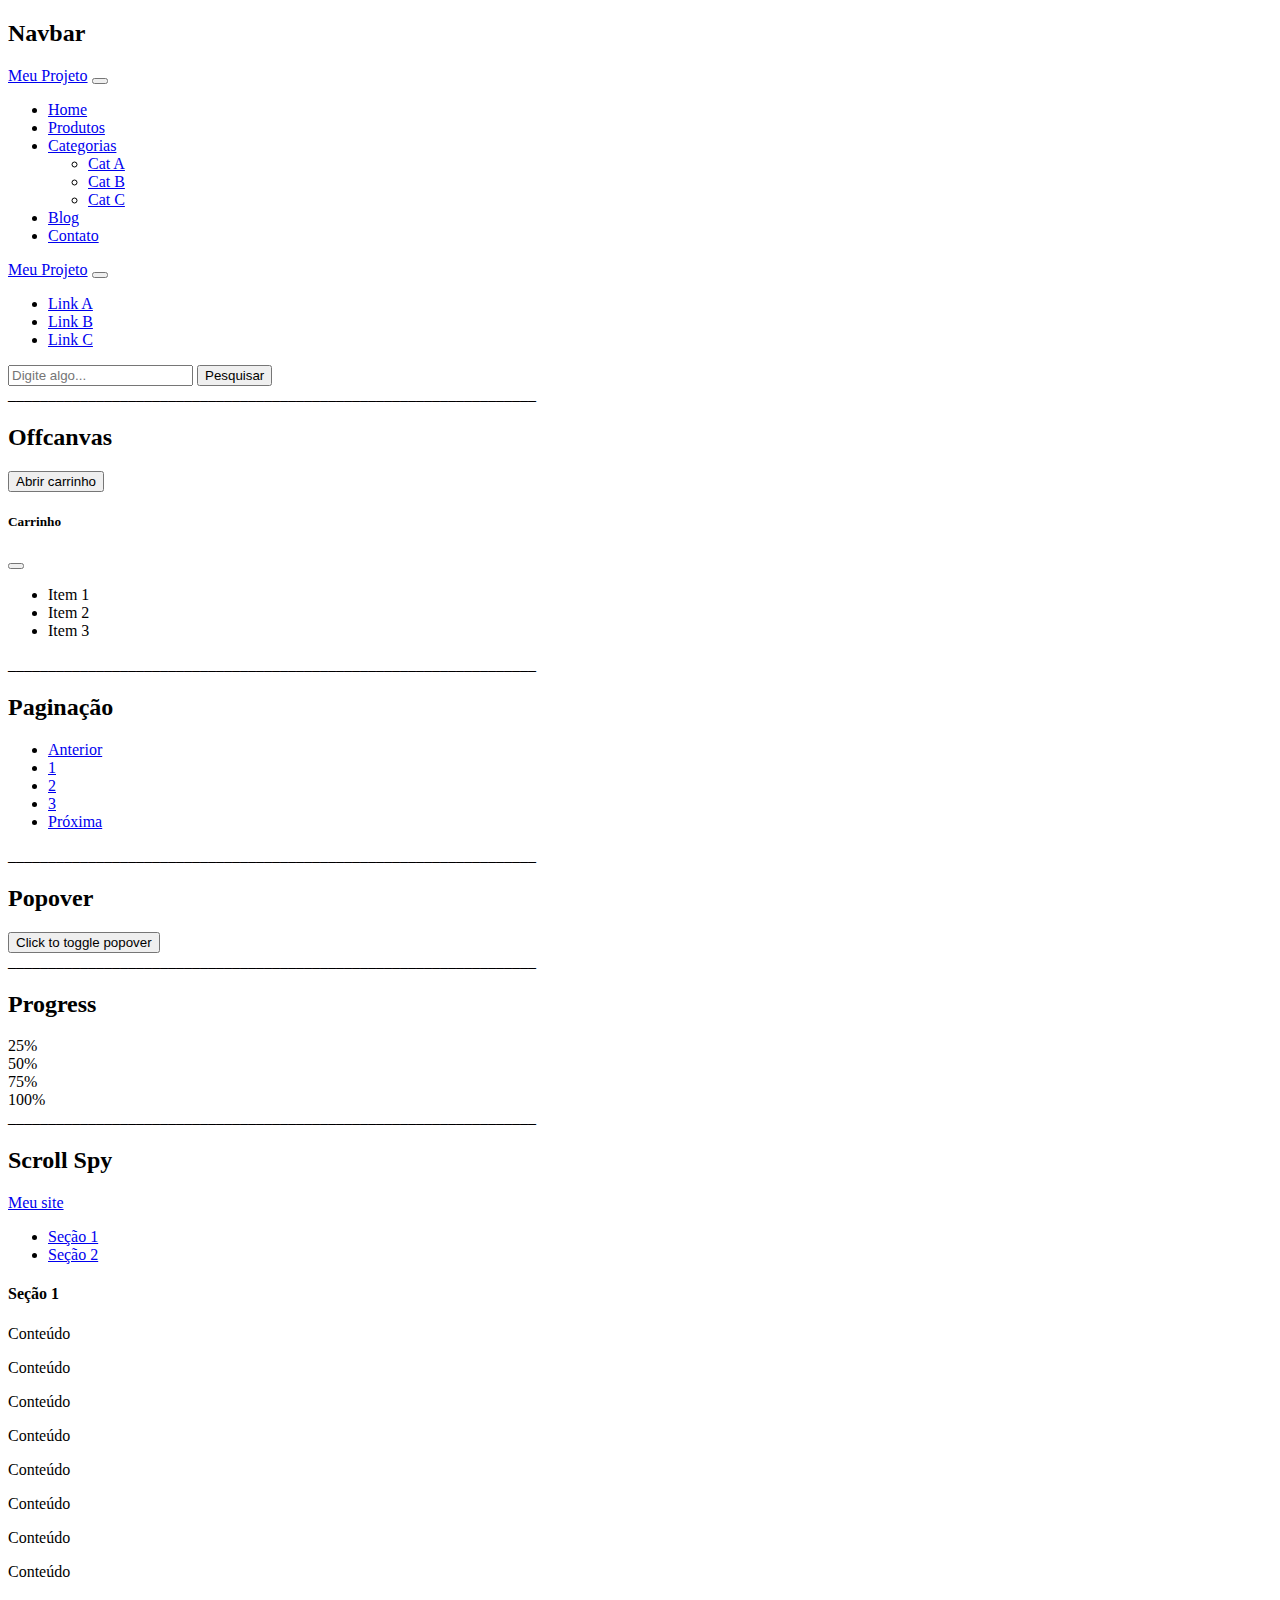
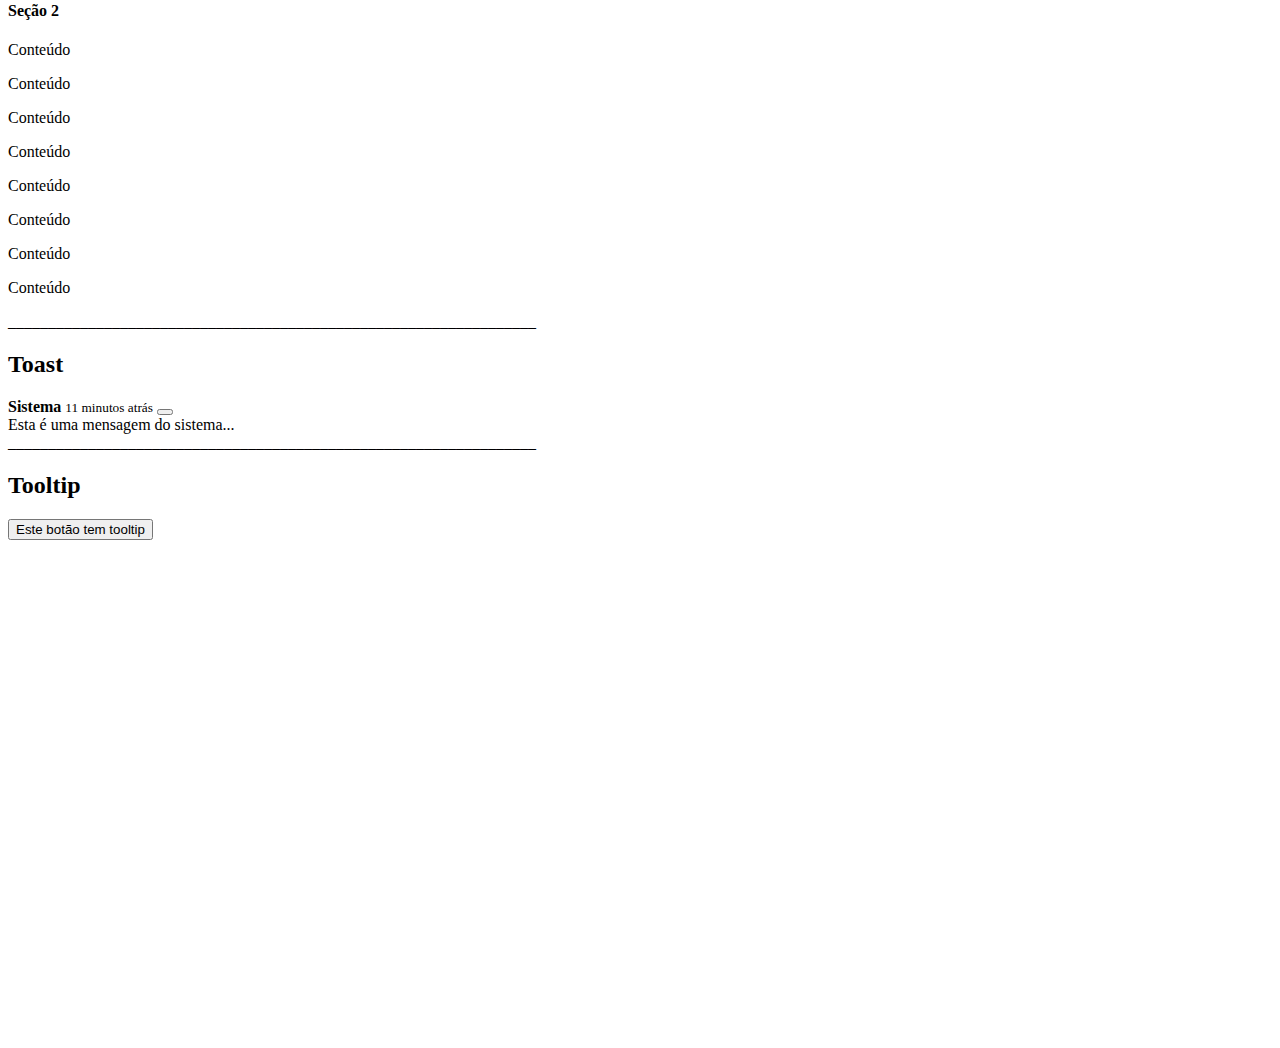
<file: 9_componentes/index2.html>
<!DOCTYPE html>
<html lang="en">
    <head>
        <meta charset="UTF-8">
        <meta http-equiv="X-UA-Compatible" content="IE=edge">
        <meta name="viewport" content="width=device-width, initial-scale=1.0">
        <link href="https://cdn.jsdelivr.net/npm/bootstrap@5.0.1/dist/css/bootstrap.min.css" rel="stylesheet" integrity="sha384-+0n0xVW2eSR5OomGNYDnhzAbDsOXxcvSN1TPprVMTNDbiYZCxYbOOl7+AMvyTG2x" crossorigin="anonymous">
        <!-- JavaScript Bundle with Popper -->
        <script src="https://cdn.jsdelivr.net/npm/bootstrap@5.0.1/dist/js/bootstrap.bundle.min.js" integrity="sha384-gtEjrD/SeCtmISkJkNUaaKMoLD0//ElJ19smozuHV6z3Iehds+3Ulb9Bn9Plx0x4" crossorigin="anonymous" defer></script>
        <script src="script.js" defer></script>
        <link rel="stylesheet" href="style.css">
        <title>Componentes 2</title>
      </head>
<body>

        <!-- nav 1 -->
        <h2>Navbar</h2>
        <nav class="navbar navbar-expand-lg navbar-light bg-light">
            <div class="container-fluid">
            <a class="navbar-brand" href="#">Meu Projeto</a>
            <button class="navbar-toggler" type="button" data-bs-toggle="collapse" data-bs-target="#navbarNav" aria-controls="navbarNav" aria-expanded="false" aria-label="Toggle navigation">
                <span class="navbar-toggler-icon"></span>
            </button>
            <div class="collapse navbar-collapse" id="navbarNav">
                <ul class="navbar-nav">
                <li class="nav-item">
                    <a class="nav-link active" aria-current="page" href="#">Home</a>
                </li>
                <li class="nav-item">
                    <a class="nav-link" href="#">Produtos</a>
                </li>
                <li class="nav-item dropdown">
                    <a class="nav-link dropdown-toggle" href="#" id="navbarDropdownMenuLink" role="button" data-bs-toggle="dropdown" aria-expanded="false">
                    Categorias
                    </a>
                    <ul class="dropdown-menu" aria-labelledby="navbarDropdownMenuLink">
                    <li><a class="dropdown-item" href="#">Cat A</a></li>
                    <li><a class="dropdown-item" href="#">Cat B</a></li>
                    <li><a class="dropdown-item" href="#">Cat C</a></li>
                    </ul>
                </li>
                <li class="nav-item">
                    <a class="nav-link" href="#">Blog</a>
                </li>
                <li class="nav-item">
                    <a class="nav-link" href="#">Contato</a>
                </li>
                </ul>
            </div>
            </div>
        </nav>

        <div class="mb-4"></div>

        <!-- nav 2 -->
        <nav class="navbar navbar-expand-lg navbar-dark bg-dark">
            <div class="container-fluid">
            <a class="navbar-brand" href="#">Meu Projeto</a>
            <button class="navbar-toggler" type="button" data-bs-toggle="collapse" data-bs-target="#navbarNav" aria-controls="navbarNav2" aria-expanded="false" aria-label="Toggle navigation">
                <span class="navbar-toggler-icon"></span>
            </button>
            <div class="collapse navbar-collapse" id="navbarNav">
                <ul class="navbar-nav">
                <li class="nav-item">
                    <a class="nav-link" href="#">Link A</a>
                </li>
                <li class="nav-item">
                    <a class="nav-link" href="#">Link B</a>
                </li>
                <li class="nav-item">
                    <a class="nav-link" href="#">Link C</a>
                </li>
                </ul>
            </div>
            <form class="d-flex">
                <input class="form-control me-2" type="search" placeholder="Digite algo..." aria-label="Search">
                <button class="btn btn-outline-primary" type="submit">Pesquisar</button>
            </form>
            </div>
        </nav>

        __________________________________________________________________

        <!-- offcanvas -->
        <h2>Offcanvas</h2>
        <div class="container mt-4 mb-4">
            <button class="btn btn-primary" type="button" data-bs-toggle="offcanvas" data-bs-target="#offcanvasRight" aria-controls="offcanvasRight">Abrir carrinho</button>

            <div class="offcanvas offcanvas-end" tabindex="-1" id="offcanvasRight" aria-labelledby="offcanvasRightLabel">
            <div class="offcanvas-header">
                <h5 id="offcanvasRightLabel">Carrinho</h5>
                <button type="button" class="btn-close text-reset" data-bs-dismiss="offcanvas" aria-label="Close"></button>
            </div>
            <div class="offcanvas-body">
                <ul>
                <li>Item 1</li>
                <li>Item 2</li>
                <li>Item 3</li>
                </ul>
            </div>
            </div>
        </div>

        __________________________________________________________________

        <!-- pagination -->
        <h2>Paginação</h2>
        <div class="container mb-4">
            <nav aria-label="Page navigation example">
            <ul class="pagination">
                <li class="page-item"><a class="page-link" href="#">Anterior</a></li>
                <li class="page-item"><a class="page-link" href="#">1</a></li>
                <li class="page-item"><a class="page-link" href="#">2</a></li>
                <li class="page-item active"><a class="page-link" href="#">3</a></li>
                <li class="page-item"><a class="page-link" href="#">Próxima</a></li>
            </ul>
            </nav>
        </div>

        __________________________________________________________________

        <!-- pop over -->
        <h2>Popover</h2>
        <div class="container mb-4">
            <button 
            type="button" 
            class="btn btn-lg btn-success" 
            data-bs-toggle="popover" 
            title="Este é o título" 
            data-bs-content="E aqui podemos inserir a descrição!">
            Click to toggle popover
            </button>
        </div>

        __________________________________________________________________

        <!-- progress -->
        <h2>Progress</h2>
        <div class="container">
            <div class="progress mb-4">
            <div class="progress-bar" role="progressbar" aria-valuenow="0" aria-valuemin="0" aria-valuemax="100"></div>
            </div>
            <div class="progress mb-4">
            <div class="progress-bar" role="progressbar" style="width: 25%" aria-valuenow="25" aria-valuemin="0" aria-valuemax="100">25%</div>
            </div>
            <div class="progress mb-4">
            <div class="progress-bar" role="progressbar" style="width: 50%" aria-valuenow="50" aria-valuemin="0" aria-valuemax="100">50%</div>
            </div>
            <div class="progress mb-4">
            <div class="progress-bar bg-success" role="progressbar" style="width: 75%" aria-valuenow="75" aria-valuemin="0" aria-valuemax="100">75%</div>
            </div>
            <div class="progress mb-4">
            <div class="progress-bar progress-bar-striped bg-warning" role="progressbar" style="width: 100%" aria-valuenow="100" aria-valuemin="0" aria-valuemax="100">100%</div>
            </div>  
        </div>

        __________________________________________________________________
        
        <!-- scroll spy-->
        <h2>Scroll Spy</h2>
        <nav id="navbar-example2" class="navbar navbar-light bg-light px-3  mb-4">
            <a class="navbar-brand" href="#">Meu site</a>
            <ul class="nav">
                <li class="nav-item">
                    <a class="nav-link" href="#secao-1">Seção 1</a>
                </li>
                <li class="nav-item">
                    <a class="nav-link" href="#secao-2">Seção 2</a>
                </li>
            </ul>
        </nav>
        <div data-bs-spy="scroll" data-bs-target="#navbar-example2" data-bs-offset="0" class="scrollspy-example" tabindex="0">
            <h4 id="secao-1">Seção 1</h4>
            <p class="mb-2">Conteúdo</p>
            <p class="mb-2">Conteúdo</p>
            <p class="mb-2">Conteúdo</p>
            <p class="mb-2">Conteúdo</p>
            <p class="mb-2">Conteúdo</p>
            <p class="mb-2">Conteúdo</p>
            <p class="mb-2">Conteúdo</p>
            <p class="mb-2">Conteúdo</p>
            <h4 id="secao-2">Seção 2</h4>
            <p class="mb-2">Conteúdo</p>
            <p class="mb-2">Conteúdo</p>
            <p class="mb-2">Conteúdo</p>
            <p class="mb-2">Conteúdo</p>
            <p class="mb-2">Conteúdo</p>
            <p class="mb-2">Conteúdo</p>
            <p class="mb-2">Conteúdo</p>
            <p class="mb-2">Conteúdo</p>
        </div>

        __________________________________________________________________

        <!-- Toast -->
        <div id="toast">
            <h2>Toast</h2>
            <div class="position-fixed bottom-0 end-0 p-3" style="z-index: 11">
                <div id="liveToast" class="toast show" role="alert" aria-live="assertive" aria-atomic="true">
                <div class="toast-header">
                    <strong class="me-auto">Sistema</strong>
                    <small>11 minutos atrás</small>
                    <button type="button" class="btn-close" data-bs-dismiss="toast" aria-label="Close"></button>
                </div>
                <div class="toast-body">
                    Esta é uma mensagem do sistema...
                </div>
                </div>
            </div>
        </div>

        __________________________________________________________________
        
        <!-- tooltip -->
        <h2>Tooltip</h2>
        <div class="container">
            <button type="button" class="btn btn-secondary" data-bs-toggle="tooltip" data-bs-placement="top" title="Aqui vai uma dica!">
            Este botão tem tooltip
            </button>
        </div>
</body>
</html>
</file>
<file: 12_utilities/style.css>
body {
    padding-bottom: 1000px;
  }
  
  .col-12 {
    height: 50px;
  }
  
  .altura {
    height: 300px;
  }
  
  .box {
    border: 1px solid red;
  }
  
  .box-com-wrap {
    width: 50px;
    border: 1px solid red;
  }
</file>
<file: 3_layout/style.css>
body {
    margin-bottom: 300px;
}

.btn-secondary {
    background-color: black;
}

.btn-secondary:hover {
    transition: 1s;
    background-color: white;
    color: black;
}

.container {
    background-color: gray;
}

.container-fluid {
    background-color: gray;
}

/* Container Breakpoint */

.container-sm {
    border: 2px solid yellow;
    margin-bottom: 20px;
}

.container-md {
    border: 2px solid red;
    margin-bottom: 20px;

}

.container-lg {
    border: 2px solid purple;
    margin-bottom: 20px;
}

/* Grid */
.container {
    border: 5px solid blue;
    padding: 20px;
    margin-bottom: 50px;
}

.row {
    border: 5px dotted blue;
    height: 100px;
    padding: 10px;
}

.col,
.col-4,
.col-2,
.col-1,
.col-11,
.col-6,
.col-3 {
    border: 2px dashed black;
    height: 100%;
    margin: 0;
}

#largura-limitada {
    max-width: 500px;
}

.vertical {
    height: 200px;
    border-color: coral;
}

.vertical .row {
    height: 100%;
}

.vertical .row .col-6 {
    height: 50px;
}

#horizontal .row {
    height: 150px;
}

#horizontal .row .col-3 {
    height: 50px;
}

#offset .col-md-3 {
    height: 20px;
    border: 2px solid red;
}

/* Gutter */
#gutter .row {
    height: 200px;
}

#gutter .col-6 {
    margin: auto;
}

.row p {
    border: 2px solid green;
}

/* SM */
@media (min-width: 576px) {
    .btn-secondary {
        background-color: blue;
    }
}

/* MD */
@media (min-width: 768px) {
    .btn-secondary {
        background-color:red;
    }
}

/* LG */
@media (min-width: 992px) {
    .btn-secondary {
        background-color: yellow;
    }
}
</file>
<file: 6_conteudos/css/style.css>
body {
    padding-bottom: 500px;
}
</file>
<file: 7_formulario/style.css>
body {
    padding-bottom: 500px;
}

.m-4 {
    padding-bottom: 20px;
    border-bottom: 2px solid black;
}
</file>
<file: 9_componentes/style.css>
body {
    padding-bottom: 500px;
}

.card {
    width: 200px;
}
</file>
